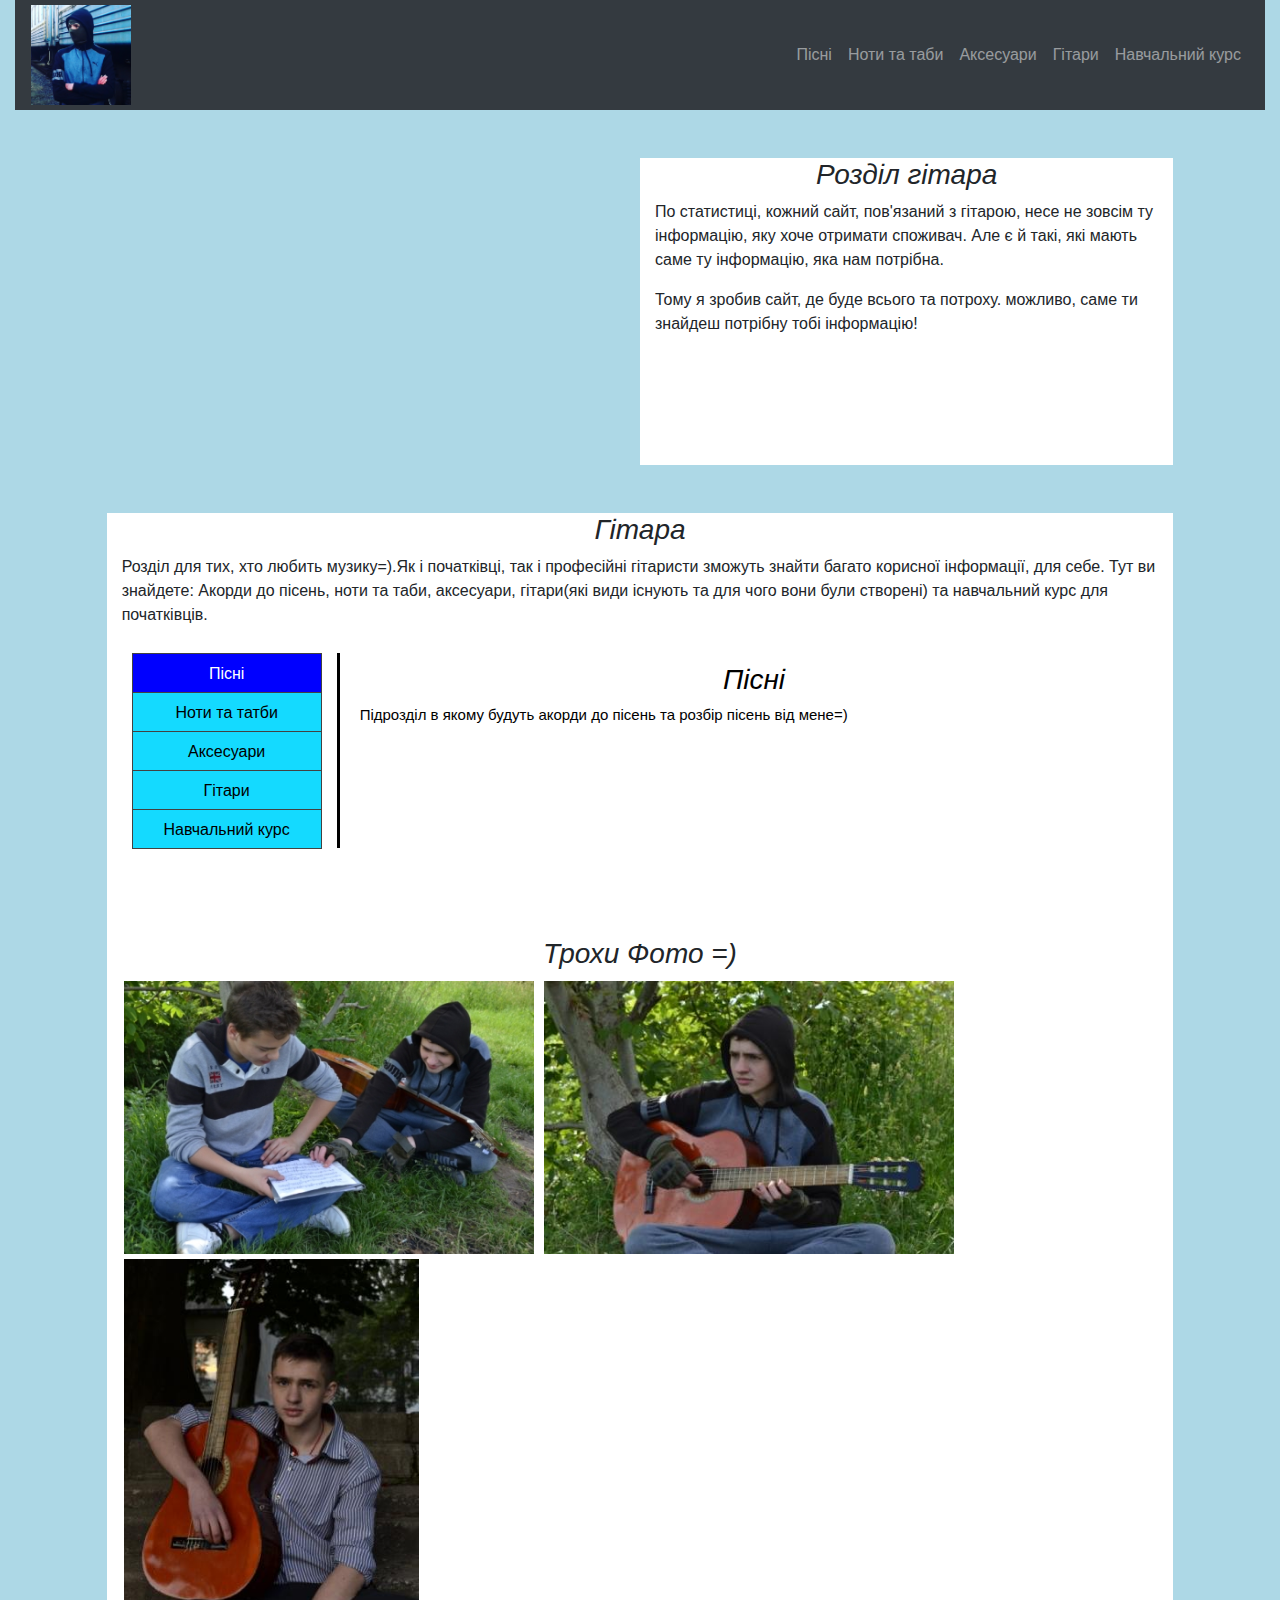
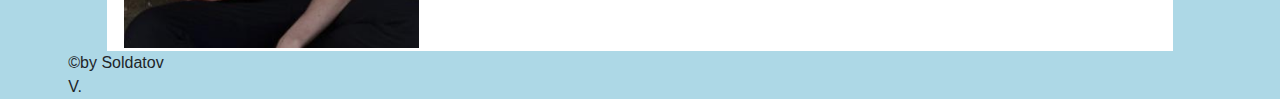
<file: gutar/index.html>
<!doctype html>
<html lang="ua">
  <head>
    <!-- Required meta tags -->
    <meta charset="utf-8">
    <meta name="viewport" content="width=device-width, initial-scale=1, shrink-to-fit=no">

    <!-- Bootstrap CSS -->
    <link rel="stylesheet" href="https://stackpath.bootstrapcdn.com/bootstrap/4.3.1/css/bootstrap.min.css" integrity="sha384-ggOyR0iXCbMQv3Xipma34MD+dH/1fQ784/j6cY/iJTQUOhcWr7x9JvoRxT2MZw1T" crossorigin="anonymous">

    <link rel="stylesheet" href="https://use.fontawesome.com/releases/v5.8.2/css/all.css" integrity="sha384-oS3vJWv+0UjzBfQzYUhtDYW+Pj2yciDJxpsK1OYPAYjqT085Qq/1cq5FLXAZQ7Ay" crossorigin="anonymous">

    <title> Гітара < vall prodaction.net</title>
    <link rel="stylesheet" type="text/css" href="css/style.css">
  </head>
  <body>
    <div class="conteiner">
     <!--  <div class="row">
              <div class="col-xl-1 col-lg-1 col-md-1 col-sm-1 col-1" style="background-color: blue">A</div>
              <div class="col-xl-1 col-lg-1 col-md-1 col-sm-1 col-1"  style="background-color: green">A</div>
             <div class="col-xl-1 col-lg-1 col-md-1 col-sm-1 col-1" style="background-color: blue">A</div>
             <div class="col-xl-1 col-lg-1 col-md-1 col-sm-1 col-1"  style="background-color: green">A</div><div class="col-xl-1 col-lg-1 col-md-1 col-sm-1 col-1" style="background-color: blue">A</div>
             <div class="col-xl-1 col-lg-1 col-md-1 col-sm-1 col-1"  style="background-color: green">A</div><div class="col-xl-1 col-lg-1 col-md-1 col-sm-1 col-1" style="background-color: blue">A</div>
             <div class="col-xl-1 col-lg-1 col-md-1 col-sm-1 col-1"  style="background-color: green">A</div><div class="col-xl-1 col-lg-1 col-md-1 col-sm-1 col-1" style="background-color: blue">A</div>
             <div class="col-xl-1 col-lg-1 col-md-1 col-sm-1 col-1"  style="background-color: green">A</div><div class="col-xl-1 col-lg-1 col-md-1 col-sm-1 col-1" style="background-color: blue">A</div>
             <div class="col-xl-1 col-lg-1 col-md-1 col-sm-1 col-1"  style="background-color: green">A</div>
        </div> -->


        <div class="header">
          <!-- Navbar -->
          <div class="row">
            <div class="col-lg-12">
              <nav class="navbar navbar-expand-sm bg-dark navbar-dark py-0">
                <!-- Brand/logo -->
                <a class="navbar-brand" href="https://soldatov201415.github.io/">
                  <img src="image/logo/image1.jpg" alt="logo" style="width:100px; height: 60">
                </a>
                 <!-- Toggler/collapsibe Button -->
                <button class="navbar-toggler" type="button" data-toggle="collapse" data-target="#collapsibleNavbar">
                  <span class="navbar-toggler-icon"></span>
                </button>
                <!-- Links -->
                <div class="collapse navbar-collapse" id="collapsibleNavbar">
                  <ul class="navbar-nav ml-auto">
                    <li class="nav-item py-2">
                      <a class="nav-link" target="blank" href="song/index.html">Пісні</a>
                    </li>
                    <li class="nav-item py-2">
                      <a class="nav-link" target="blank" href="Note Tabe/index.html">Ноти та таби</a>
                    </li>
                    <li class="nav-item py-2">
                      <a class="nav-link" target="blank" href="#">Аксесуари</a>
                    </li>
                    <li class="nav-item py-2">
                      <a class="nav-link" target="blank" href="#">Гітари</a>
                    </li>
                    <li class="nav-item py-2">
                      <a class="nav-link" target="blank" href="#">Навчальний курс</a>
                    </li>
                  </ul>
              </div>
              </nav>
            </div>
          </div>
        </div>

        <div>
         <div class="row py-5 section1">
          <div class="col-1"></div>
           <div class="col-5">
             <iframe width="460" height="300" src="https://www.youtube.com/embed/AXX9F-ltKjU" frameborder="0" allow="accelerometer; autoplay; encrypted-media; gyroscope; picture-in-picture" allowfullscreen></iframe>
           </div>
           <div class="col-5 op" style="background: #fff;">
             <h3>Розділ гітара</h3>
             <p>По статистиці, кожний сайт, пов'язаний з гітарою, несе не зовсім ту інформацію, яку хоче отримати споживач. Але є й такі, які мають саме ту інформацію, яка нам потрібна.</p>
             <p>Тому я зробив сайт, де буде всього та потроху. можливо, саме ти знайдеш потрібну тобі інформацію!</p>
           </div>
        </div>
        <div class="op1">
          <h3>Розділ гітара</h3>
          <p>По статистиці, кожний сайт, пов'язаний з гітарою, несе не зовсім ту інформацію, яку хоче отримати споживач. Але є й такі, які мають саме ту інформацію, яка нам потрібна.</p>
             <p>Тому я зробив сайт, де буде всього та потроху. можливо, саме ти знайдеш потрібну тобі інформацію!</p>
        </div>
        <div class="row">
          <div class="col-lg-1"></div>
          <div class="col-lg-10" style="background: #fff">
          <h3>Гітара</h3>
          <p>Розділ для тих, хто любить музику=).Як і початківці, так і професійні гітаристи зможуть знайти багато корисної інформації, для себе. Тут ви знайдете: Акорди до пісень, ноти та таби, аксесуари, гітари(які види існують та для чого вони були створені) та навчальний курс для початківців.</p>
        </div>
       </div>
     </div>
        <div class="row">
         <div class="col-lg-1"></div>
           <div class="col-lg-10 tabinfo" style="background: #fff;">
                <div class="vertical-tabs">
                  <ul class="nav nav-tabs" role="tablist">
                    <li class="nav-item">
                      <a class="nav-link active" data-toggle="tab" href="#pag1" role="tab" aria-controls="home">Пісні</a>
                    </li>
                    <li class="nav-item">
                      <a class="nav-link" data-toggle="tab" href="#pag2" role="tab" aria-controls="profile">Ноти та татби</a>
                    </li>
                    <li class="nav-item">
                      <a class="nav-link" data-toggle="tab" href="#pag3" role="tab" aria-controls="messages">Аксесуари</a>
                    </li>
                    <li class="nav-item">
                      <a class="nav-link" data-toggle="tab" href="#pag4" role="tab" aria-controls="settings">Гітари</a>
                    </li>

                    <li class="nav-item">
                      <a class="nav-link" data-toggle="tab" href="#pag5" role="tab" aria-controls="settings">Навчальний курс</a>
                    </li>
                  </ul>
                  <div class="tab-content">
                    <div class="tab-pane active" id="pag1" role="tabpanel">
                      <div class="sv-tab-panel">
                        <h3>Пісні</h3>
                        <p>Підрозділ в якому будуть акорди до пісень та розбір пісень від мене=)</p>
                      </div>
                    </div>
                    <div class="tab-pane" id="pag2" role="tabpanel">
                      <div class="sv-tab-panel">
                        <h3>Ноти та таби</h3>
                        <p>В цьому підрозділі ви зможете навчитись грати якусь цікаву мелодію, скачати ноти та таби і розібрати мелодію зі мною!=)</p>
                      </div>
                    </div>
                    <div class="tab-pane" id="pag3" role="tabpanel">
                      <div class="sv-tab-panel">
                        <h3>Аксесуари</h3>
                        <p>Підрозділ який допоможе як і початківцю, так і професіоналу вибрати правильний аксесуар для гітари.</p>
                      </div>
                    </div>
                    <div class="tab-pane" id="pag4" role="tabpanel">
                      <div class="sv-tab-panel">
                       <h3>Гітари</h3>
                        <p>В цьому підрозділі я розповім про види гітар, які існують, для чого вони і т.д.</p>
                      </div>
                    </div>

                    <div class="tab-pane" id="pag5" role="tabpanel">
                      <div class="sv-tab-panel">
                        <h3>Навчальний курс</h3>
                        <p>Навчальний курс - підрозділ який створений для тих, хто хоче отримати базові знання з гітари.</p>
                      </div>
                    </div>
                </div>
              </div>
              <div class="foradapt">
                <div class="adaptmenu">
                  <ul>
                    <li><a href="#songadaptiv">Пісні</a></li>
                    <li><a href="#notetabeadaptive">Ноти та татби</a></li>
                    <li><a href="#aksesuaradaptive">Аксесуари</a></li>
                    <li><a href="#gitaraadaptive">Гітари</a></li>
                    <li><a href="#kursadaptive">Навчальний курс</a></li>
                  </ul>
                </div>
                <div class="poias">
                  <div>
                    <h3 id="#songadaptiv">Пісні</h3>
                    <p>Підрозділ в якому будуть акорди до пісень та розбір пісень від мене=)</p>
                  </div>
                  <div>
                     <h3 id="#notetabeadaptive">Ноти та таби</h3>
                     <p>В цьому підрозділі ви зможете навчитись грати якусь цікаву мелодію, скачати ноти та таби і розібрати мелодію зі мною!=)</p>
                  </div>
                  <div>
                    <h3 id="#aksesuaradaptive">Аксесуари</h3>
                    <p>Підрозділ який допоможе як і початківцю, так і професіоналу вибрати правильний аксесуар для гітари.</p>
                  </div>
                  <div>
                    <h3 id="#gitaraadaptive">Гітари</h3>
                    <p>В цьому підрозділі я розповім про види гітар, які існують, для чого вони і т.д.</p>
                  </div>
                  <div>
                    <h3 id="#kursadaptive">Навчальний курс</h3>
                    <p>Навчальний курс - підрозділ який створений для тих, хто хоче отримати базові знання з гітари.</p>
                  </div>
                </div>
              </div>
              <div class="photochka">
                <h3>Трохи Фото =)</h3>
                <div class="linia">
                 <img src="image/photo/image13.1.jpg">
                </div>
                <div class="linia">
                  <img src="image/photo/image12.1.jpg">
                </div>
                <div class="lin2">
                  <img src="image/photo/image2.jpg">
                </div>
                <div class="lin2">
<!--                   <img src="image/photo/_DSC0041.JPG" style="width: 530px; height: 393.933px;">
                </div>
                <div class="lin3">
                  <img src="image/photo/_DSC0053.JPG" style="width:410px; height:520px;">
                </div> -->
              </div>
            </div>
      </div>
       <div class="fyter">
        <div class="row">
          <div class="col-x2-2 col-lg-2 col-md-2 col-sm-2 col-2;"></div>
          <div class="col-x2-5 col-lg-5 col-md-5 col-sm-5 col-5;">&copy;by Soldatov V.</div>
          <div class="row">
        <div class="col-lg-4">
          <div class="left_box px-3">
            
          </div>
        </div>
        <div class="col-lg-2"></div>
        <div class="col-lg-2 cos">
          <a href="https://www.instagram.com/valiksoldatov1712/?hl=ru" target="blank" class="sociym">
            <i class="fab fa-instagram ins "></i>
          </a>
        </div>
         <div class="col-lg-2 cos">
        <a href="t.me/vell_prodaction_group " target="blank" class="sociym">
          <i class="fab fa-telegram-plane tel "></i>
        </a>
      </div>
       <div class="col-lg-2 cos">
        <a href="https://www.youtube.com/channel/UCOmgCdse65ZuIAMd7NsBgCA" target="blank" class="sociym">
         <i class="fab fa-youtube yout"></i>
        </a>
        </div>
      </div>
     </div> 
        </div>
  </div>


    
  </body>
</html>











<!-- Optional JavaScript -->
    <!-- jQuery first, then Popper.js, then Bootstrap JS -->
    <script src="https://code.jquery.com/jquery-3.3.1.slim.min.js" integrity="sha384-q8i/X+965DzO0rT7abK41JStQIAqVgRVzpbzo5smXKp4YfRvH+8abtTE1Pi6jizo" crossorigin="anonymous"></script>
    <script src="https://cdnjs.cloudflare.com/ajax/libs/popper.js/1.14.7/umd/popper.min.js" integrity="sha384-UO2eT0CpHqdSJQ6hJty5KVphtPhzWj9WO1clHTMGa3JDZwrnQq4sF86dIHNDz0W1" crossorigin="anonymous"></script>
    <script src="https://stackpath.bootstrapcdn.com/bootstrap/4.3.1/js/bootstrap.min.js" integrity="sha384-JjSmVgyd0p3pXB1rRibZUAYoIIy6OrQ6VrjIEaFf/nJGzIxFDsf4x0xIM+B07jRM" crossorigin="anonymous"></script>
</file>
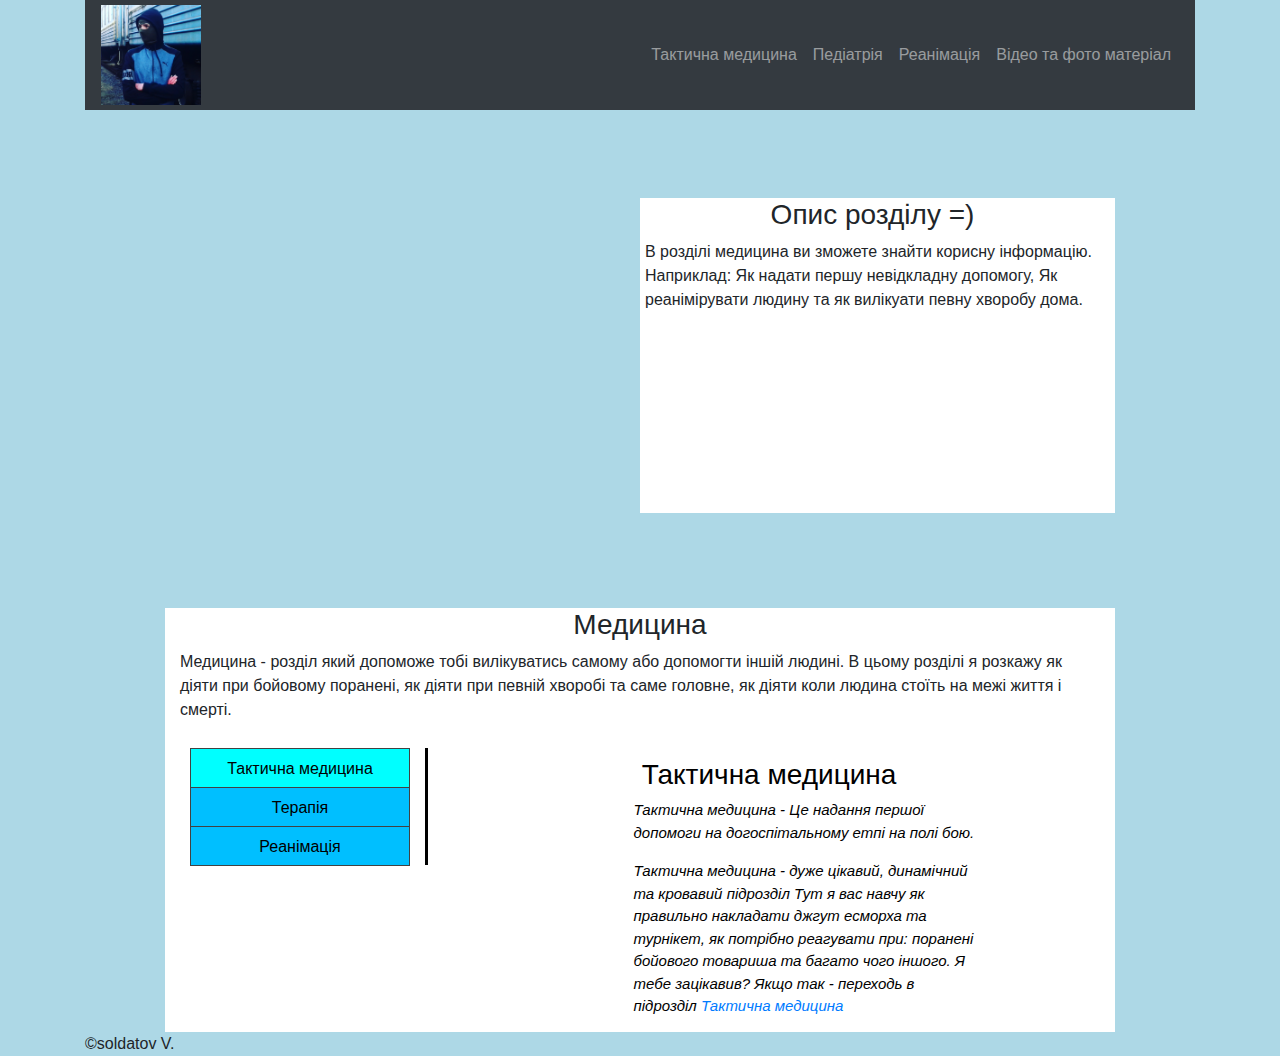
<file: medicin/index.html>
<!DOCTYPE html>
<html lang="ua">
<head>
<!-- Required meta tags -->
    <meta charset="utf-8">
    <meta name="viewport" content="width=device-width, initial-scale=1, shrink-to-fit=no">

    <!-- Bootstrap CSS -->
    <link rel="stylesheet" href="https://maxcdn.bootstrapcdn.com/bootstrap/4.0.0/css/bootstrap.min.css" integrity="sha384-Gn5384xqQ1aoWXA+058RXPxPg6fy4IWvTNh0E263XmFcJlSAwiGgFAW/dAiS6JXm" crossorigin="anonymous">

    <title>Медицина < Vall prdaction.net
    </title>

    <link rel="stylesheet" href="https://use.fontawesome.com/releases/v5.8.2/css/all.css" integrity="sha384-oS3vJWv+0UjzBfQzYUhtDYW+Pj2yciDJxpsK1OYPAYjqT085Qq/1cq5FLXAZQ7Ay" crossorigin="anonymous">

    <link rel="stylesheet" type="text/css" href="css/style.css">
</head>
<body>
	<div class="container">
        
        <!-- <div class="row">
              <div class="col-xl-1 col-lg-1 col-md-1 col-sm-1 col-1" style="background-color: blue">A</div>
              <div class="col-xl-1 col-lg-1 col-md-1 col-sm-1 col-1"  style="background-color: green">A</div>
             <div class="col-xl-1 col-lg-1 col-md-1 col-sm-1 col-1" style="background-color: blue">A</div>
             <div class="col-xl-1 col-lg-1 col-md-1 col-sm-1 col-1"  style="background-color: green">A</div><div class="col-xl-1 col-lg-1 col-md-1 col-sm-1 col-1" style="background-color: blue">A</div>
             <div class="col-xl-1 col-lg-1 col-md-1 col-sm-1 col-1"  style="background-color: green">A</div><div class="col-xl-1 col-lg-1 col-md-1 col-sm-1 col-1" style="background-color: blue">A</div>
             <div class="col-xl-1 col-lg-1 col-md-1 col-sm-1 col-1"  style="background-color: green">A</div><div class="col-xl-1 col-lg-1 col-md-1 col-sm-1 col-1" style="background-color: blue">A</div>
             <div class="col-xl-1 col-lg-1 col-md-1 col-sm-1 col-1"  style="background-color: green">A</div><div class="col-xl-1 col-lg-1 col-md-1 col-sm-1 col-1" style="background-color: blue">A</div>
             <div class="col-xl-1 col-lg-1 col-md-1 col-sm-1 col-1"  style="background-color: green">A</div>
        </div> -->
         <div class="header">
          <!-- Navbar -->
          <div class="row">
            <div class="col-lg-12">
              <nav class="navbar navbar-expand-sm bg-dark navbar-dark py-0">
                <!-- Brand/logo -->
                <a class="navbar-brand" href="https://soldatov201415.github.io/">
                  <img src="image/logo/image1.jpg" alt="logo" style="width:100px; height: 60">
                </a>
                 <!-- Toggler/collapsibe Button -->
                <button class="navbar-toggler" type="button" data-toggle="collapse" data-target="#collapsibleNavbar">
                  <span class="navbar-toggler-icon"></span>
                </button>
                <!-- Links -->
                <div class="collapse navbar-collapse" id="collapsibleNavbar">
                  <ul class="navbar-nav ml-auto">
                    <li class="nav-item py-2">
                      <a class="nav-link" href="Tactik medic/tactic medik.html" target="blank">Тактична медицина</a>
                    </li>
                    <li class="nav-item py-2">
                      <a class="nav-link" href="medicin/medic.html" target="blank">Педіатрія</a>
                    </li>
                    <li class="nav-item py-2">
                      <a class="nav-link" href="reanimation/reanimation.html" target="blank">Реанімація</a>
                    </li>
                    <li class="nav-item py-2">
                      <a class="nav-link" href="photo" id="phot" >Відео та фото матеріал</a>
                    </li>
                  </ul>
              </div>
              </nav>
            </div>
          </div>
        </div>
        <!-- <div class="row">
          <div class="col-lg-12 col-xl-12 col-md-12 col-sm-12">
              <div id="carouselExampleIndicators" class="carousel slide" data-ride="carousel">
        <ol class="carousel-indicators">
          <li data-target="#carouselExampleIndicators" data-slide-to="0" class="active"></li>
          <li data-target="#carouselExampleIndicators" data-slide-to="1"></li>
          <li data-target="#carouselExampleIndicators" data-slide-to="2"></li>
        </ol>
        <div class="carousel-inner">
          <div class="carousel-item active">
            <img src="image/carysel/image2.jpg" class="d-block w-100" alt="image2.jpg">
          </div>
          <div class="carousel-item">
            <img src="image/carysel/image3.jpg" class="d-block w-100" alt="image3.jpg">
          </div>
          <div class="carousel-item">
            <img src="..." class="d-block w-100" alt="...">
          </div>
        </div>
        <a class="carousel-control-prev" href="#carouselExampleIndicators" role="button" data-slide="prev">
          <span class="carousel-control-prev-icon" aria-hidden="true"></span>
          <span class="sr-only">Previous</span>
        </a>
        <a class="carousel-control-next" href="#carouselExampleIndicators" role="button" data-slide="next">
          <span class="carousel-control-next-icon" aria-hidden="true"></span>
          <span class="sr-only">Next</span>
        </a>
      </div>
    </div>
  </div> -->
  <div class="ins">
    <div class="row py-5 section1">
    <div class="col-1"></div>
    <div class="col-lg-5 video" style="background: lightblue">
      <iframe width="460" height="315" src="https://www.youtube.com/embed/CfMpytDHy9I" frameborder="0" allow="accelerometer; autoplay; encrypted-media; gyroscope; picture-in-picture" allowfullscreen></iframe>
    </div>
    <div class="col-lg-5 propis" style="background: #fff;">
      <h3>Опис розділу =)</h3>
      <p>В розділі медицина ви зможете знайти корисну інформацію.
      Наприклад: Як надати першу невідкладну допомогу, Як реанімірувати людину та як вилікуати певну хворобу дома.</p>
    </div>
    <div class="col-1"></div>
  </div>
  <div class="row">
        <div class="col-lg-1"></div>
        <div class="col-lg-10" style="background: #fff;">
          <h3>Медицина</h3>
          <p>Медицина - розділ який допоможе тобі вилікуватись самому або допомогти іншій людині. В цьому розділі я розкажу як діяти при бойовому поранені, як діяти при певній хворобі та саме головне, як діяти коли людина стоїть на межі життя і смерті.</p>  
        <div class="infotabs">
            <div class="vertical-tabs">
          <ul class="nav nav-tabs" role="tablist">
            <li class="nav-item">
              <a class="nav-link active" data-toggle="tab" href="#pag1" role="tab" aria-controls="home">Тактична медицина</a>
            </li>
            <li class="nav-item">
              <a class="nav-link" data-toggle="tab" href="#pag2" role="tab" aria-controls="profile">Терапія</a>
            </li>
            <li class="nav-item">
              <a class="nav-link" data-toggle="tab" href="#pag3" role="tab" aria-controls="messages">Реанімація</a>
            </li>
          </ul>
          <div class="tab-content">
            <div class="tab-pane active" id="pag1" role="tabpanel">
              <div class="sv-tab-panel">
                <h3>Тактична медицина</h3> 
                <!-- <div class="foto"><img src="image/image1.JPG"></div> -->
                <div class="row">
                  <div class="col-lg-3"></div>
                  <div class="col-lg-7 ddd">
                    <p>Тактична медицина - Це надання першої допомоги на догоспітальному етпі на полі бою.</p>
                    <p>Тактична медицина - дуже цікавий, динамічний та кровавий підрозділ Тут я вас навчу як правильно накладати джгут есморха та турнікет, як потрібно реагувати при: поранені бойового товариша та багато чого іншого. Я тебе зацікавив? Якщо так - переходь в підрозділ <a href="#collapsibleNavbar">Тактична медицина</a></p>
                  </div>
                </div>
              </div>
            </div>
            <div class="tab-pane" id="pag2" role="tabpanel">
              <div class="sv-tab-panel">
                <h3>Терапія</h3>
                <p class="zhan">У цьому підрозділі я розкажу, як вилікувати певні хвороби. Також покажу які маніпуляції ви можете провести вдома для покращення стану здоров'я.</p>
              </div>
            </div>
            <div class="tab-pane" id="pag3" role="tabpanel">
              <div class="sv-tab-panel">
                <h3>Реанімація</h3>
                <div class="row">
                  <div class="col-lg-3"></div>
                  <div class="col-lg-7">
                    <p class="zhan">Реанімація - Цікавий та потрібний розділ. У наш час всі люди кудись спішать, не звертають увагу на навколишній світ. Майже усі люди якихя опитав не знають як спасати життя людині коли та втратила свідомість, падає через епілепсію і так далі. Тому у цьому роділі я покажу та розкажу як спасати життя людині абсолютно БЕЗКОШТОВНО!!!
                    </p>
                  </div>
                </div>
                
              </div>
            </div>
          </div>
        </div>
        </div>
        <div class="col-lg-5 menunaadap" style="background: #fff;">
          <h3>Опис Розділів</h3>
          <div class="row py-2 section1 wer">
            <ul>
              <li><a href="#tactica">Тактична медицина</a></li>
              <li><a href="#likyvania">Терапія</a></li>
              <li><a href="#reanimation">Реанімація</a></li>
            </ul>
            <div class="opision">
              <h3 id="tactica">Тактична медицина</h3>
              Тактична медицина - Це надання першої допомоги на догоспітальному етпі на полі бою.</p>
                    <p>Тактична медицина - дуже цікавий, динамічний та кровавий підрозділ Тут я вас навчу як правильно накладати джгут есморха та турнікет, як потрібно реагувати при: поранені бойового товариша та багато чого іншого. Я тебе зацікавив? Якщо так - переходь в підрозділ <a href="#collapsibleNavbar">Тактична медицина</a></p>
              <h3 id="likyvania">Терапія</h3>
               <p >У цьому підрозділі я розкажу, як вилікувати певні хвороби. Також покажу які маніпуляції ви можете провести вдома для покращення стану здоров'я.</p>
              <h3 id="reanimation">Реанімація</h3>
               <p >Реанімація - Цікавий та потрібний розділ. У наш час всі люди кудись спішать, не звертають увагу на навколишній світ. Майже усі люди якихя опитав не знають як спасати життя людині коли та втратила свідомість, падає через епілепсію і так далі. Тому у цьому роділі я покажу та розкажу як спасати життя людині абсолютно БЕЗКОШТОВНО!!!
                    </p>
            </div>
          </div>
        </div>
      </div>
    </div>
    <div>&copy;soldatov V.</div>

  </div>
  






    <div class="ipad">
      <div class="row">
        <div class="col-md-1"></div>
        <div class="col-md-10">
          <div class="row">
            <div class="col-md-1"></div>
            <div class="col-md-5 video">
              <iframe width="460" height="315" src="https://www.youtube.com/embed/CfMpytDHy9I" frameborder="0" allow="accelerometer; autoplay; encrypted-media; gyroscope; picture-in-picture" allowfullscreen></iframe>
            </div>
          </div>
            <div class="adaptopis">
              <h3>Опис розділу =)</h3>
              <p>
                В розділі медицина ви зможете знайти корисну інформацію.
                Наприклад: Як надати першу невідкладну допомогу, Як реанімірувати людину та як вилікуати певну хворобу дома.
              </p>
            </div>
            <div class="adaptpozhas">
              <div class="infotabs">
            <div class="vertical-tabs">
          <ul class="nav nav-tabs" role="tablist">
            <li class="nav-item">
              <a class="nav-link active" data-toggle="tab" href="#pag1" role="tab" aria-controls="home">Тактична медицина</a>
            </li>
            <li class="nav-item">
              <a class="nav-link" data-toggle="tab" href="#pag2" role="tab" aria-controls="profile">Терапія</a>
            </li>
            <li class="nav-item">
              <a class="nav-link" data-toggle="tab" href="#pag3" role="tab" aria-controls="messages">Реанімація</a>
            </li>
          </ul>
          <div class="tab-content">
            <div class="tab-pane active" id="pag1" role="tabpanel">
              <div class="sv-tab-panel">
                <h3>Тактична медицина</h3> 
                <!-- <div class="foto"><img src="image/image1.JPG"></div> -->
                <div class="row">
                  <div class="col-lg-3"></div>
                  <div class="col-lg-7 ddd">
                    <p>Тактична медицина - Це надання першої допомоги на догоспітальному етпі на полі бою.</p>
                    <p>Тактична медицина - дуже цікавий, динамічний та кровавий підрозділ Тут я вас навчу як правильно накладати джгут есморха та турнікет, як потрібно реагувати при: поранені бойового товариша та багато чого іншого. Я тебе зацікавив? Якщо так - переходь в підрозділ <a href="#collapsibleNavbar">Тактична медицина</a></p>
                  </div>
                </div>
              </div>
            </div>
            <div class="tab-pane" id="pag2" role="tabpanel">
              <div class="sv-tab-panel">
                <h3>Терапія</h3>
                <p class="zhan">У цьому підрозділі я розкажу, як вилікувати певні хвороби. Також покажу які маніпуляції ви можете провести вдома для покращення стану здоров'я.</p>
              </div>
            </div>
            <div class="tab-pane" id="pag3" role="tabpanel">
              <div class="sv-tab-panel">
                <h3>Реанімація</h3>
                <div class="row">
                  <div class="col-lg-3"></div>
                  <div class="col-lg-7">
                    <p class="zhan">Реанімація - Цікавий та потрібний розділ. У наш час всі люди кудись спішать, не звертають увагу на навколишній світ. Майже усі люди якихя опитав не знають як спасати життя людині коли та втратила свідомість, падає через епілепсію і так далі. Тому у цьому роділі я покажу та розкажу як спасати життя людині абсолютно БЕЗКОШТОВНО!!!
                    </p>
                  </div>
                </div>
                
              </div>
            </div>
          </div>
        </div>
        </div>
            </div>
            <div class="futer">
           <div>&copy;soldatov V.</div>
           <div class="soc">
            <a href=""></a>
            <i class="fab fa-instagram" style="color: pink;"></i>
           </div>
            <div class="soc">
              <a href="https://www.youtube.com/channel/UCOmgCdse65ZuIAMd7NsBgCA?view_as=subscriber">
                <i class="fab fa-youtube" style="color: red;"></i>
              </a>
                        </div>
        </div>
          </div>
        </div>
      </div>
    </div>
</div>

</body>
</html>
<!-- Optional JavaScript -->
    <!-- jQuery first, then Popper.js, then Bootstrap JS -->
    <script src="https://code.jquery.com/jquery-3.3.1.slim.min.js" integrity="sha384-q8i/X+965DzO0rT7abK41JStQIAqVgRVzpbzo5smXKp4YfRvH+8abtTE1Pi6jizo" crossorigin="anonymous"></script>
    <script src="https://cdnjs.cloudflare.com/ajax/libs/popper.js/1.14.7/umd/popper.min.js" integrity="sha384-UO2eT0CpHqdSJQ6hJty5KVphtPhzWj9WO1clHTMGa3JDZwrnQq4sF86dIHNDz0W1" crossorigin="anonymous"></script>
    <script src="https://stackpath.bootstrapcdn.com/bootstrap/4.3.1/js/bootstrap.min.js" integrity="sha384-JjSmVgyd0p3pXB1rRibZUAYoIIy6OrQ6VrjIEaFf/nJGzIxFDsf4x0xIM+B07jRM" crossorigin="anonymous"></script>
</file>
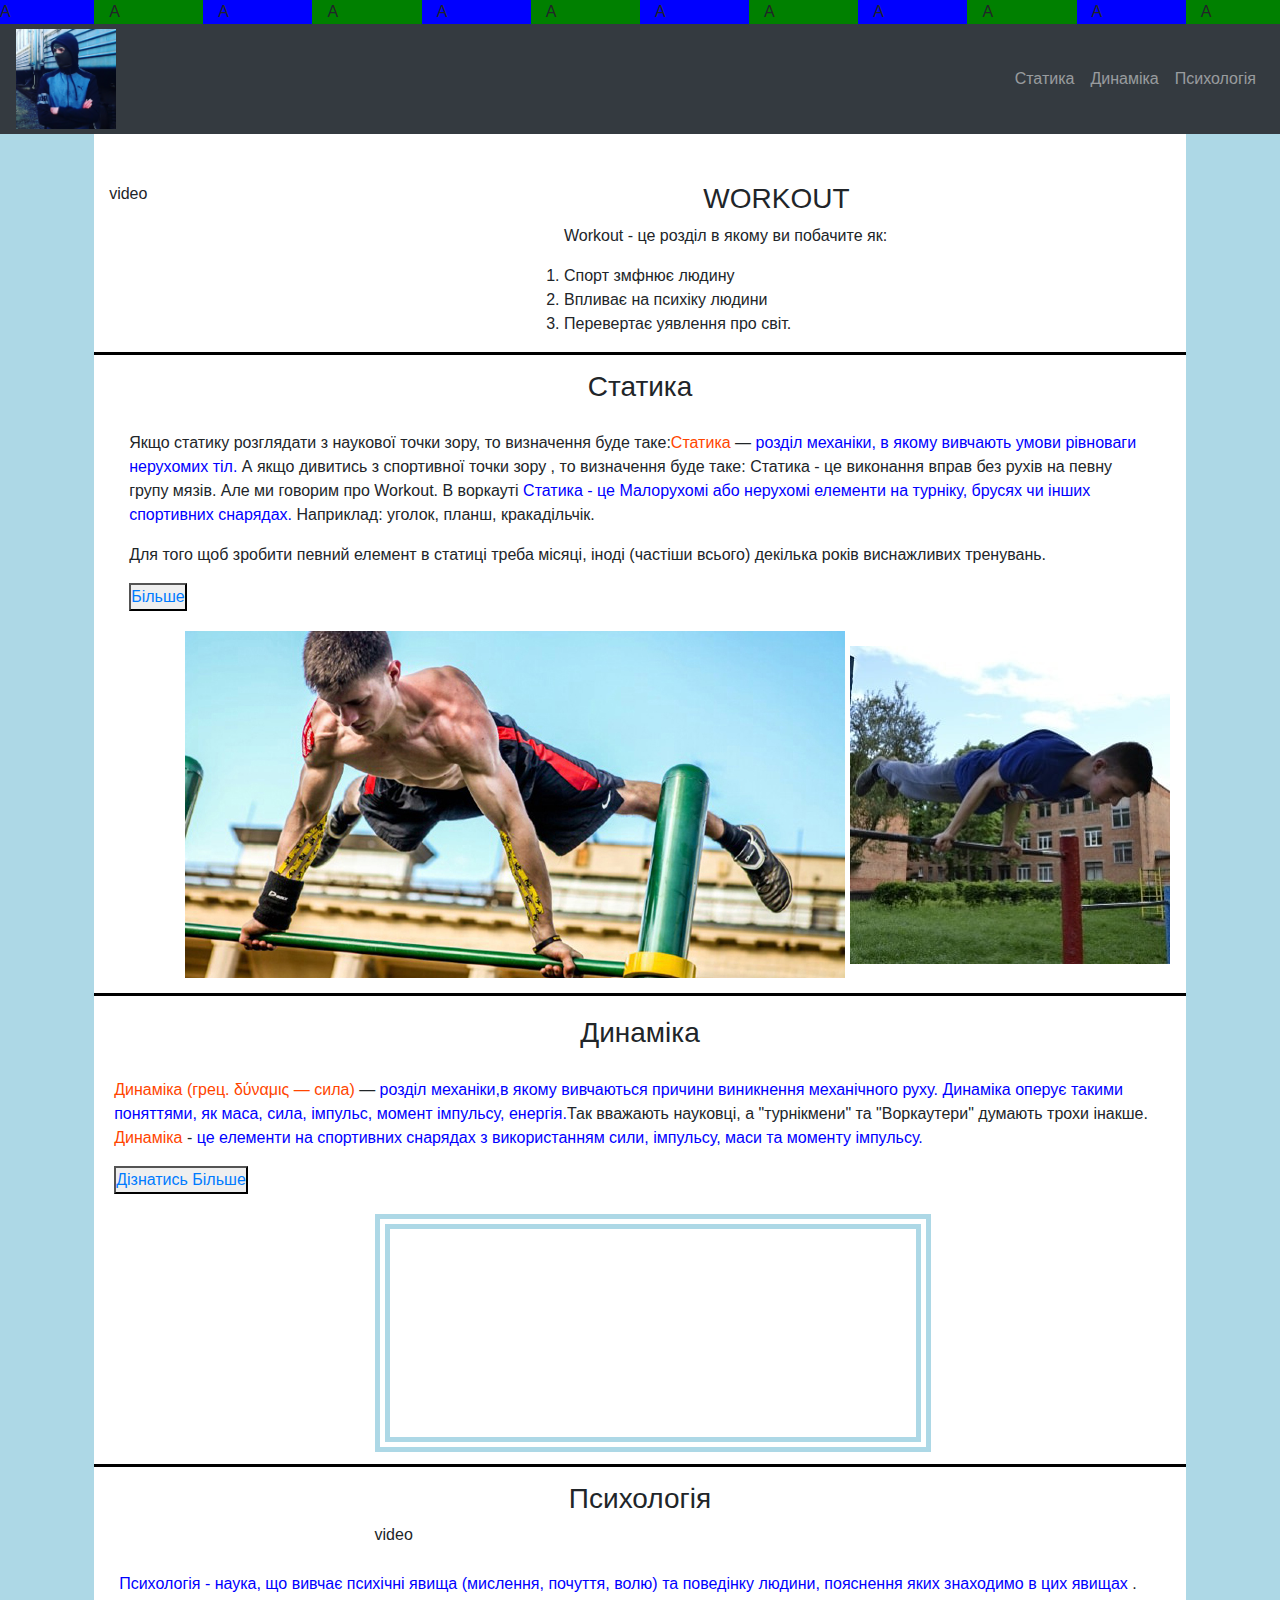
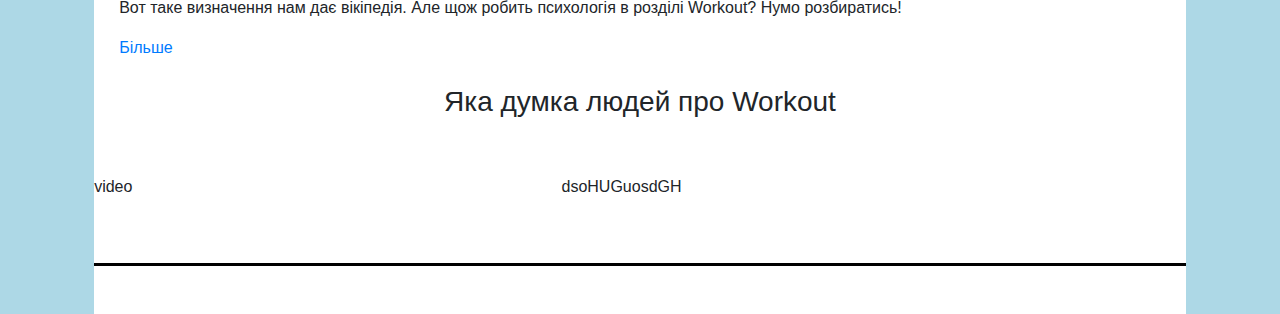
<file: WORKOUT/index.html>
<!doctype html>
<html lang="ua">
  <head>
    <!-- Required meta tags -->
    <meta charset="utf-8">
    <meta name="viewport" content="width=device-width, initial-scale=1, shrink-to-fit=no">

    <!-- Bootstrap CSS -->
    <link rel="stylesheet" href="https://stackpath.bootstrapcdn.com/bootstrap/4.3.1/css/bootstrap.min.css" integrity="sha384-ggOyR0iXCbMQv3Xipma34MD+dH/1fQ784/j6cY/iJTQUOhcWr7x9JvoRxT2MZw1T" crossorigin="anonymous">
    <link rel="stylesheet" href="css/style1.css">
    <link rel="stylesheet" href="https://use.fontawesome.com/releases/v5.8.2/css/all.css" integrity="sha384-oS3vJWv+0UjzBfQzYUhtDYW+Pj2yciDJxpsK1OYPAYjqT085Qq/1cq5FLXAZQ7Ay" crossorigin="anonymous">

    <title>Workout < Vall prdaction.net</title>
    <link rel="stylesheet" type="text/css" href="css/style.css">
  </head>
  <body>
    <div class="conteiner">
        
        <div class="row">
              <div class="col-xl-1 col-lg-1 col-md-1 col-sm-1 col-1" style="background-color: blue">A</div>
              <div class="col-xl-1 col-lg-1 col-md-1 col-sm-1 col-1"  style="background-color: green">A</div>
             <div class="col-xl-1 col-lg-1 col-md-1 col-sm-1 col-1" style="background-color: blue">A</div>
             <div class="col-xl-1 col-lg-1 col-md-1 col-sm-1 col-1"  style="background-color: green">A</div><div class="col-xl-1 col-lg-1 col-md-1 col-sm-1 col-1" style="background-color: blue">A</div>
             <div class="col-xl-1 col-lg-1 col-md-1 col-sm-1 col-1"  style="background-color: green">A</div><div class="col-xl-1 col-lg-1 col-md-1 col-sm-1 col-1" style="background-color: blue">A</div>
             <div class="col-xl-1 col-lg-1 col-md-1 col-sm-1 col-1"  style="background-color: green">A</div><div class="col-xl-1 col-lg-1 col-md-1 col-sm-1 col-1" style="background-color: blue">A</div>
             <div class="col-xl-1 col-lg-1 col-md-1 col-sm-1 col-1"  style="background-color: green">A</div><div class="col-xl-1 col-lg-1 col-md-1 col-sm-1 col-1" style="background-color: blue">A</div>
             <div class="col-xl-1 col-lg-1 col-md-1 col-sm-1 col-1"  style="background-color: green">A</div>
        </div>
          
        <div class="header">
          <!-- Navbar -->
          <div class="row">
            <div class="col-lg-12">
              <nav class="navbar navbar-expand-sm bg-dark navbar-dark py-0">
                <!-- Brand/logo -->
                <a class="navbar-brand" href="https://soldatov201415.github.io/">
                  <img src="image/logo/image1.jpg" alt="logo" style="width:100px; height: 60">
                </a>
                 <!-- Toggler/collapsibe Button -->
                <button class="navbar-toggler" type="button" data-toggle="collapse" data-target="#collapsibleNavbar">
                  <span class="navbar-toggler-icon"></span>
                </button>
                <!-- Links -->
                <div class="collapse navbar-collapse" id="collapsibleNavbar">
                  <ul class="navbar-nav ml-auto">
                    <li class="nav-item py-2">
                      <a class="nav-link" href="#part1">Статика</a>
                    </li>
                    <li class="nav-item py-2">
                      <a class="nav-link" href="#part2">Динаміка</a>
                    </li>
                    <li class="nav-item py-2">
                      <a class="nav-link" href="#part4">Психологія</a>
                    </li>
                  </ul>
               </div>
              </nav>
            </div>
          </div>
        </div>
         <div class="row">
        <div class="col-lg-1"></div>
        <div class="col-lg-10 content">

          <!-- start -->

          <div class="row py-5 section1">
          <div class="col-lg-5">video</div>
          <div class="col-lg-5 Description1">
            <h3>WORKOUT</h3>
            <p>Workout - це розділ в якому ви побачите як: 
              <ol>
              <li>Спорт змфнює людину</li>
              <li>Впливає на психіку людини</li>
              <li>Перевертає уявлення про світ.</li>
            </0l>
          </p>
          </div>

          <!-- static -->
      
       <div class="static">
          <h3 id="part1">Статика</h3>
          <div class=" Description2">
            <p>Якщо статику розглядати з наукової точки зору, то визначення буде 
              таке:<span style="color: orangered;">Статика</span>  — 
              <span style="color: blue;">розділ механіки, в якому вивчають умови
                 рівноваги нерухомих тіл.</span> А якщо дивитись з спортивної точки
                  зору , то визначення буде таке: Статика - це виконання вправ без 
                  рухів на певну групу мязів. Але ми говорим про Workout. 
                  В воркауті <span style="color: blue;">Статика - це Малорухомі або
                  нерухомі елементи на турніку, брусях чи інших спортивних снарядах.</span> 
                  Наприклад: уголок, планш, кракадільчік.</p>
            <p>Для того щоб зробити певний елемент в статиці треба місяці, іноді
               (частіши всього) декілька років виснажливих тренувань.</p>
               <button><a href="static/index.html">Більше</a></button>
          </div>
          
          <div class="row">
            <div class="col-1"></div>
            <div class="photostatic">
              <img src="image/pop/image2.jpg" alt="Планш">
              <img src="image/pop/image1.jpg" alt="Кракадільчик">
            </div>
          </div>
        </div>


          <!-- Dynamics -->

          <div class="Dynamics">
            <h3 id="part2">Динаміка</h3>
            
            <div class="Description3">
              <p><span style=" color: orangered;">Динаміка (грец. δύναμις — сила)</span>
               — <span style=" color: blue;">розділ механіки,в якому вивчаються причини
                 виникнення механічного руху. Динаміка оперує такими поняттями, як маса, сила,
                  імпульс, момент імпульсу, енергія.</span>Так вважають науковці, а "турнікмени" 
                  та "Воркаутери" думають трохи інакше.<span style=" color: orangered;">
                  Динаміка</span> - <span style=" color: blue;">це елементи на спортивних снарядах
                 з використанням сили, імпульсу, маси та моменту імпульсу.</span></p>
                 <button><a href="#">Дізнатись Більше</a></button>
            </div>
            <div class="row">
              <div class="col-3"></div>
              <div class="col-7">
                <iframe width="556" height="238" src="https://www.youtube.com/embed/kWEpxjf4BUo" frameborder="0" allow="accelerometer; autoplay; encrypted-media; gyroscope; picture-in-picture" allowfullscreen></iframe>
              </div>
            </div>
          </div>


            
          <!-- Psychology -->

          <div class="Psychology">
            <h3 id="part4">Психологія</h3>
            <div class="row">
              <div class="col-3"></div>
              <div class="col-7">
                video
              </div>
            </div>
            <div class="Description5">
              <p><span style=" color: blue;">Психологія - наука, що вивчає психічні
                 явища (мислення, почуття, волю) та поведінку людини, пояснення яких 
                 знаходимо в цих явищах</span> . Вот таке визначення нам дає вікіпедія.
                 Але щож робить психологія в розділі Workout? Нумо розбиратись!</p>
                 <a href="#">Більше</a>
            </div>
            
            <h3>Яка думка людей про Workout</h3>
            <div class="row py-5 section1">
              <div class="col-lg-5">video</div>
              <div class="col-lg-5">
                <p>dsoHUGuosdGH</p>
              </div>
            </div>
          </div>
       </div>
        <!-- futer -->

          <div class="futer">
            <div class="row">
              <div class="col-5 instagramyoutub">
                <a href="https://www.instagram.com/_soldatov_1712/"><i class="fab fa-instagram ins"></i></a>
                <a href="https://www.youtube.com/channel/UCOmgCdse65ZuIAMd7NsBgCA?view_as=subscriber"><i class="fab fa-youtube yout"></i></a>
              </div>
            </div>
          </div>
      </div>
      
         


           <!-- FINISH -->


    </div>
    </div>
  </body>
</html>

    <!-- Optional JavaScript -->
    <!-- jQuery first, then Popper.js, then Bootstrap JS -->
    <script src="https://code.jquery.com/jquery-3.3.1.slim.min.js" integrity="sha384-q8i/X+965DzO0rT7abK41JStQIAqVgRVzpbzo5smXKp4YfRvH+8abtTE1Pi6jizo" crossorigin="anonymous"></script>
    <script src="https://cdnjs.cloudflare.com/ajax/libs/popper.js/1.14.7/umd/popper.min.js" integrity="sha384-UO2eT0CpHqdSJQ6hJty5KVphtPhzWj9WO1clHTMGa3JDZwrnQq4sF86dIHNDz0W1" crossorigin="anonymous"></script>
    <script src="https://stackpath.bootstrapcdn.com/bootstrap/4.3.1/js/bootstrap.min.js" integrity="sha384-JjSmVgyd0p3pXB1rRibZUAYoIIy6OrQ6VrjIEaFf/nJGzIxFDsf4x0xIM+B07jRM" crossorigin="anonymous"></script>
</file>
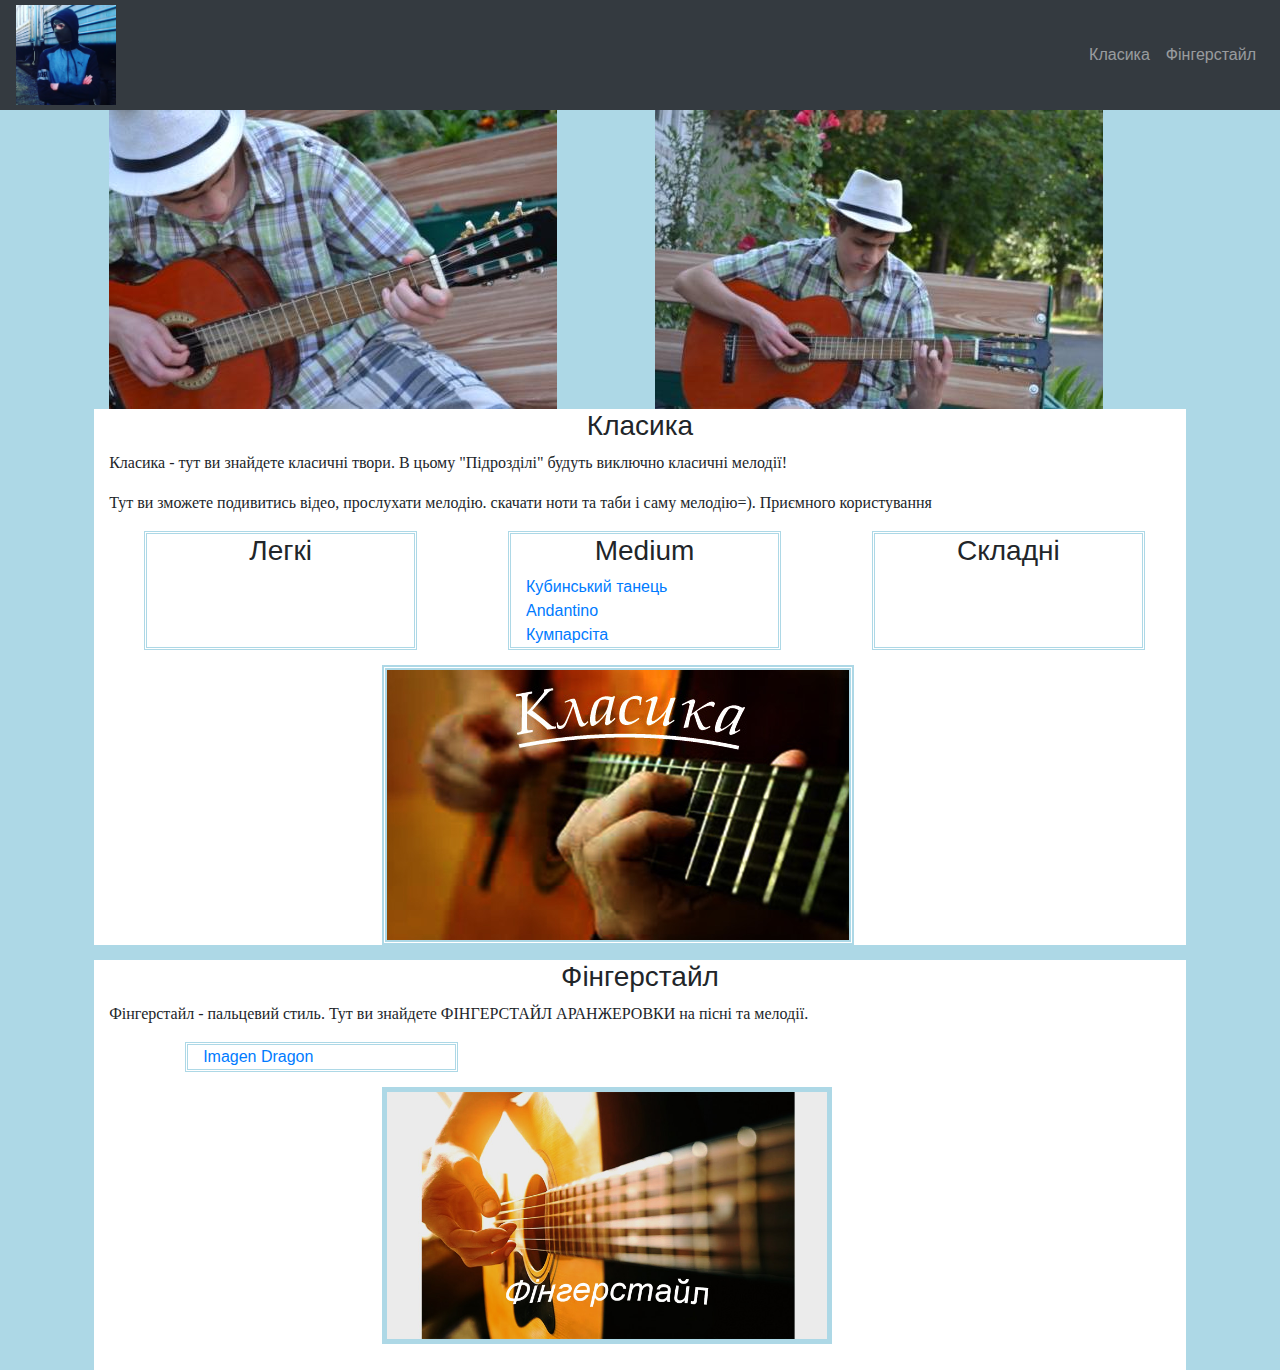
<file: gutar/Note Tabe/index.html>
<!doctype html>
<html lang="ua">
  <head>
    <!-- Required meta tags -->
    <meta charset="utf-8">
    <meta name="viewport" content="width=device-width, initial-scale=1, shrink-to-fit=no">

    <!-- Bootstrap CSS -->
    <link rel="stylesheet" href="https://stackpath.bootstrapcdn.com/bootstrap/4.4.1/css/bootstrap.min.css" integrity="sha384-Vkoo8x4CGsO3+Hhxv8T/Q5PaXtkKtu6ug5TOeNV6gBiFeWPGFN9MuhOf23Q9Ifjh" crossorigin="anonymous">
    <link rel="stylesheet" type="text/css" href="css/style.css">


    <title>Ноти та таби < Гітара < vall prodaction</title>
  </head>
  <body>
    <div class="conteiner">
<!--       <div class="row">
              <div class="col-xl-1 col-lg-1 col-md-1 col-sm-1 col-1" style="background-color: blue">A</div>
              <div class="col-xl-1 col-lg-1 col-md-1 col-sm-1 col-1"  style="background-color: green">A</div>
             <div class="col-xl-1 col-lg-1 col-md-1 col-sm-1 col-1" style="background-color: blue">A</div>
             <div class="col-xl-1 col-lg-1 col-md-1 col-sm-1 col-1"  style="background-color: green">A</div><div class="col-xl-1 col-lg-1 col-md-1 col-sm-1 col-1" style="background-color: blue">A</div>
             <div class="col-xl-1 col-lg-1 col-md-1 col-sm-1 col-1"  style="background-color: green">A</div><div class="col-xl-1 col-lg-1 col-md-1 col-sm-1 col-1" style="background-color: blue">A</div>
             <div class="col-xl-1 col-lg-1 col-md-1 col-sm-1 col-1"  style="background-color: green">A</div><div class="col-xl-1 col-lg-1 col-md-1 col-sm-1 col-1" style="background-color: blue">A</div>
             <div class="col-xl-1 col-lg-1 col-md-1 col-sm-1 col-1"  style="background-color: green">A</div><div class="col-xl-1 col-lg-1 col-md-1 col-sm-1 col-1" style="background-color: blue">A</div>
             <div class="col-xl-1 col-lg-1 col-md-1 col-sm-1 col-1"  style="background-color: green">A</div>
        </div> -->


        <div class="header">
          <!-- Navbar -->
          <div class="row">
            <div class="col-lg-12">
              <nav class="navbar navbar-expand-sm bg-dark navbar-dark py-0">
                <!-- Brand/logo -->
                <a class="navbar-brand" href="https://soldatov201415.github.io/">
                  <img src="image/logo/image1.jpg" alt="logo" style="width:100px; height: 60">
                </a>
                 <!-- Toggler/collapsibe Button -->
                <button class="navbar-toggler" type="button" data-toggle="collapse" data-target="#collapsibleNavbar">
                  <span class="navbar-toggler-icon"></span>
                </button>
                <!-- Links -->
                <div class="collapse navbar-collapse" id="collapsibleNavbar">
                  <ul class="navbar-nav ml-auto">
                    <!-- <li class="nav-item py-2">
                      <a class="nav-link" target="blank" href="song/index.html">Пісні</a>
                    </li>
                    <li class="nav-item py-2">
                      <a class="nav-link" target="blank" href="note tabe/index.html">Ноти та таби</a>
                    </li>
                    <li class="nav-item py-2">
                      <a class="nav-link" target="blank" href="#">Аксесуари</a>
                    </li> -->
                    <li class="nav-item py-2">
                      <a class="nav-link"  href="#clasic">Класика</a>
                    </li>
                    <li class="nav-item py-2">
                      <a class="nav-link" href="#style">Фінгерстайл</a>
                    </li>
                  </ul>
              </div>
              </nav>
            </div>
          </div>
        </div>
        <div class="foto">
          <div class="row">
            <div class="col-lg-1"></div>
            <div class="col-lg-5 adaad">
              <img src="image/pop/image1.JPG">
            </div>
            <div class="col-lg-5 adaa">
              <img src="image/pop/image2.JPG">
            </div>
          </div>
         
          <!-- <img src="image/pop/image2.JPG"> -->
        </div>
        <div class="clasica">
          <div class="row">
            <div class="col-lg-1"></div>
            <div class="col-lg-10 clfsiccont">
              <h3 id="clasic">Класика</h3>
              <div class="row">
                <div class="col-sm-1"></div>
                <div class="col-sm-10">
                  <div class="adapionfoto">
                    <img src="image/pop/Без назви-1.jpg">    
                  </div>
                </div>
              </div>
              
              <p>Класика - тут ви знайдете класичні твори. В цьому "Підрозділі" будуть виключно класичні мелодії!</p>
               <p>Тут ви зможете подивитись відео, прослухати мелодію. скачати ноти та таби і саму мелодію=). Приємного користування </p>
              <div class="navigeita">
                <div class="row">
                  <!-- <div class="col-lg-1"></div> -->
                  <div class="col-lg-3 easys" >
                    <ul class="navbar-nav ml-auto">
                      <h3>Легкі </h3>
<!--                       <li>
                        <a href="">
                          Andantino
                        </a> -->
                      </li>
                      <li>
                        <a href="">
                          
                        </a>
                      </li>
                    </ul>
                  </div>
                  <div class="col-lg-1"></div>
                  <div class="col-lg-3 easy">
                    <ul class="navbar-nav ml-auto">
                      <h3>Medium</h3>
                      <li>
                        <a href="medium/Cubin dance/index.html">
                          Кубинський танець
                        </a>
                      </li>
                      <li>
                        <a href="medium/andantino/index.html">
                          Andantino
                        </a>
                      </li>
                      <li>
                        <a href="medium/Kumparsita/index.html">Кумпарсіта</a>
                      </li>
                    </ul>
                  </div>
                  <div class="col-lg-1"></div>
                  <div class="col-lg-3 easy">
                    <ul class="navbar-nav ml-auto">
                      <h3>Складні</h3>
                      <li>
<!--                         <a href="">
                          Сонатіна
                        </a> -->
                      </li>
                      <li>
                        <a href="">
                          
                        </a>
                      </li>
                    </ul>
                  </div>
                </div>
              </div>
              <div class="row">
                <div class="col-lg-3"></div> 
                <div class="col-lg-4 fotoclasic">
                  <img src="image/pop/Без назви-1.jpg">             
                </div>
              </div>
             
            </div>
          </div>
        </div>



































        <div class="fingerstyle">
          <div class="row">
            <div class="col-lg-1"></div>
            <div class="col-lg-10 fingerstylecon">
              <h3 id="style">Фінгерстайл</h3>
              <p>Фінгерстайл - пальцевий стиль. Тут ви знайдете ФІНГЕРСТАЙЛ АРАНЖЕРОВКИ на пісні та мелодії.</p>
              <div class="fingerstylenavigait">
                <div class="row">
                  <div class="col-lg-1"></div>
                  <div class="col-lg-3 fing">
                    <ul class="navbar-nav ml-auto">
                      <li>
                        <a href="fihgerstyle/imagen dragon/index.html">
                          Imagen Dragon
                        </a>
                      </li>
<!--                       <li>
                        <a href="">
                          Макс Корж
                        </a>
                      </li> -->
                    </ul>
                  </div>
                  <!-- <div class="col-lg-1"></div>
                  <div class="col-lg-3 fing">
                    <ul class="navbar-nav ml-auto">
                      <li>
                        <a href="">
                          Imagen Dragon
                        </a>
                      </li>
                      <li>
                        <a href="">
                          Макс Корж
                        </a>
                      </li>
                    </ul>
                  </div> -->
                </div>
              </div>
              <centr>
                <div class="row">
                  <div class="col-lg-3"></div>
                  <div class="col-lg-5 fotostyle">
                    <img align="centr;" src="image/pop/Без назви-2.jpg">
                   <!-- <img src="">
                  <img src=""> -->
               </div>
              </div>
            </centr>   
            </div>
          </div>
        </div>
      </div>





























    <!-- Optional JavaScript -->
    <!-- jQuery first, then Popper.js, then Bootstrap JS -->
    <script src="https://code.jquery.com/jquery-3.4.1.slim.min.js" integrity="sha384-J6qa4849blE2+poT4WnyKhv5vZF5SrPo0iEjwBvKU7imGFAV0wwj1yYfoRSJoZ+n" crossorigin="anonymous"></script>
    <script src="https://cdn.jsdelivr.net/npm/popper.js@1.16.0/dist/umd/popper.min.js" integrity="sha384-Q6E9RHvbIyZFJoft+2mJbHaEWldlvI9IOYy5n3zV9zzTtmI3UksdQRVvoxMfooAo" crossorigin="anonymous"></script>
    <script src="https://stackpath.bootstrapcdn.com/bootstrap/4.4.1/js/bootstrap.min.js" integrity="sha384-wfSDF2E50Y2D1uUdj0O3uMBJnjuUD4Ih7YwaYd1iqfktj0Uod8GCExl3Og8ifwB6" crossorigin="anonymous"></script>
  </body>
</html>
</file>
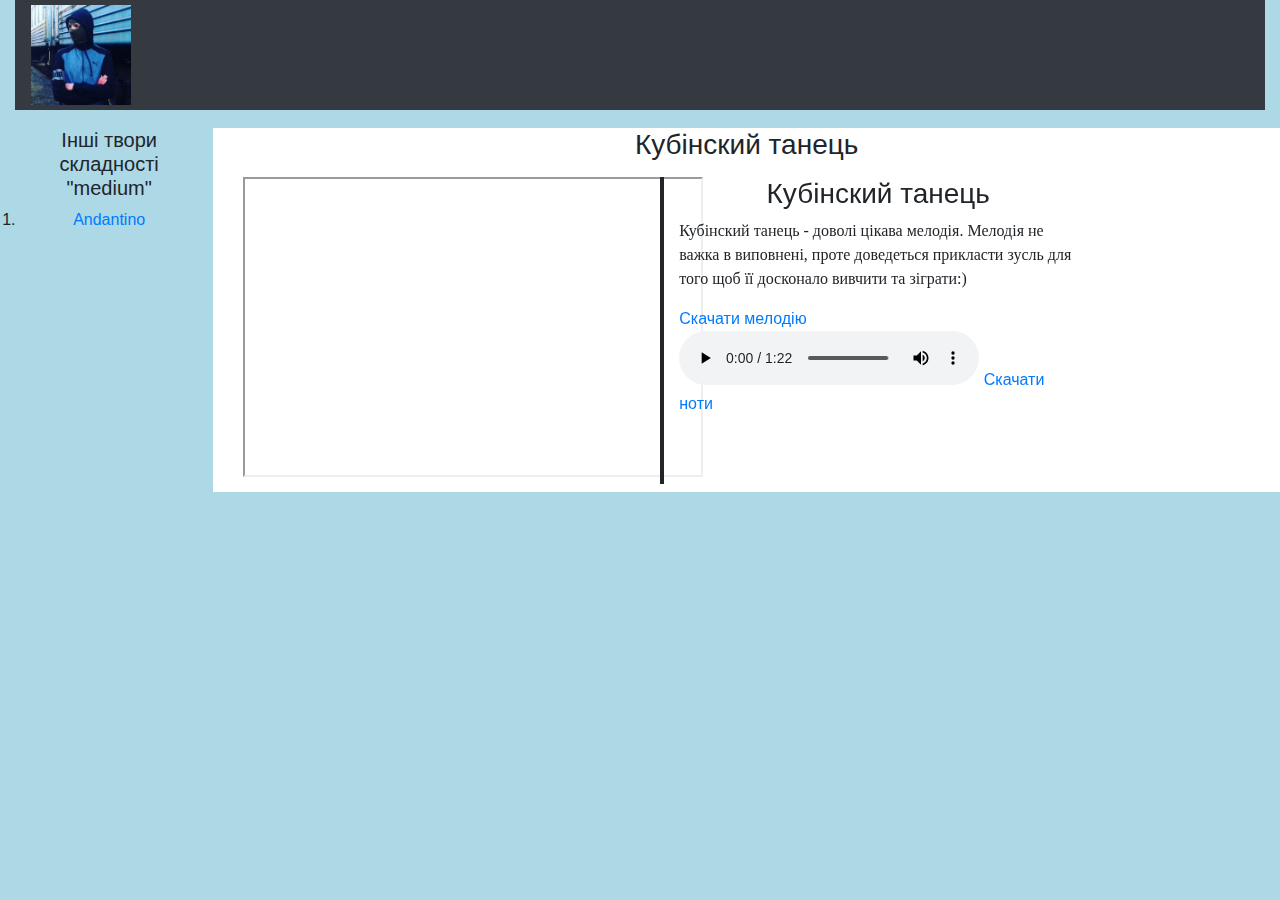
<file: gutar/Note Tabe/medium/Cubin dance/index.html>
<!doctype html>
<html lang="ua">
  <head>
    <!-- Required meta tags -->
    <meta charset="utf-8">
    <meta name="viewport" content="width=device-width, initial-scale=1, shrink-to-fit=no">

    <!-- Bootstrap CSS -->
    <link rel="stylesheet" href="https://stackpath.bootstrapcdn.com/bootstrap/4.4.1/css/bootstrap.min.css" integrity="sha384-Vkoo8x4CGsO3+Hhxv8T/Q5PaXtkKtu6ug5TOeNV6gBiFeWPGFN9MuhOf23Q9Ifjh" crossorigin="anonymous">
    <link rel="stylesheet" type="text/css" href="css/style.css">

    <title>Кубінський танець>Ноти та таби>Гітара>vall prodaction</title>
  </head>
  <body>
    <div class="conteiner">
      <!-- <div class="row">
              <div class="col-xl-1 col-lg-1 col-md-1 col-sm-1 col-1" style="background-color: blue">A</div>
              <div class="col-xl-1 col-lg-1 col-md-1 col-sm-1 col-1"  style="background-color: green">A</div>
             <div class="col-xl-1 col-lg-1 col-md-1 col-sm-1 col-1" style="background-color: blue">A</div>
             <div class="col-xl-1 col-lg-1 col-md-1 col-sm-1 col-1"  style="background-color: green">A</div><div class="col-xl-1 col-lg-1 col-md-1 col-sm-1 col-1" style="background-color: blue">A</div>
             <div class="col-xl-1 col-lg-1 col-md-1 col-sm-1 col-1"  style="background-color: green">A</div><div class="col-xl-1 col-lg-1 col-md-1 col-sm-1 col-1" style="background-color: blue">A</div>
             <div class="col-xl-1 col-lg-1 col-md-1 col-sm-1 col-1"  style="background-color: green">A</div><div class="col-xl-1 col-lg-1 col-md-1 col-sm-1 col-1" style="background-color: blue">A</div>
             <div class="col-xl-1 col-lg-1 col-md-1 col-sm-1 col-1"  style="background-color: green">A</div><div class="col-xl-1 col-lg-1 col-md-1 col-sm-1 col-1" style="background-color: blue">A</div>
             <div class="col-xl-1 col-lg-1 col-md-1 col-sm-1 col-1"  style="background-color: green">A</div>
        </div> -->
        <div class="header">
            <!-- Navbar -->
            <div class="row">
              <div class="col-lg-12">
                <nav class="navbar navbar-expand-sm bg-dark navbar-dark py-0">
                  <!-- Brand/logo -->
                  <a class="navbar-brand" href="https://soldatov201415.github.io/">
                    <img src="image/logo/image1.jpg" alt="logo" style="width:100px; height: 60">
                  </a>
                   <!-- Toggler/collapsibe Button -->
                  <button class="navbar-toggler" type="button" data-toggle="collapse" data-target="#collapsibleNavbar">
                    <span class="navbar-toggler-icon"></span>
                  </button>
                  <!-- Links -->
                  <div class="collapse navbar-collapse" id="collapsibleNavbar">
                    <!-- <ul class="navbar-nav ml-auto">
                      <li class="nav-item py-2">
                        <a class="nav-link" target="blank" href="song/index.html">Пісні</a>
                      </li>
                      <li class="nav-item py-2">
                        <a class="nav-link" target="blank" href="note tabe/index.html">Ноти та таби</a>
                      </li>
                      <li class="nav-item py-2">
                        <a class="nav-link" target="blank" href="#">Аксесуари</a>
                      </li>
                      <li class="nav-item py-2">
                        <a class="nav-link" target="blank" href="#clasic">Класика</a>
                      </li>
                      <li class="nav-item py-2">
                        <a class="nav-link" target="blank" href="#style">Фінгерстайл</a>
                      </li>
                    </ul> -->
                </div>
                </nav>
              </div>
            </div>
          </div>
          <div class="content">
            <div class="row">
              <div class="col-lg-2">
                <div class="inshe">
                  <h5>Iнші твори складності "medium"</h5>
                  <ol>
                    <li>
                      <a href="https://soldatov201415.github.io/gutar/Note%20Tabe/medium/andantino/index.html" target="blank">
                        Andantino
                      </a>
                    </li>
<!--                     <li>
                      <a href="" target="blank">
                        
                      </a>
                    </li>
                    <li> 
                      <a href="" target="blank">
                        
                      </a>
                    </li> -->
                  </ol>
                </div>
              </div>
              <div class="col-lg-10 contebt">
                <h3 id="">Кубінский танець</h3>
                <div class="row py-2 section1">
                  <div class="col-sm-2 col-md-2 mon"></div>
                  <div class="col-lg-5 col-sm-5 col-md-5 videoo">
                    <iframe width="460" height="300" src="https://youtu.be/Cabt-wD0AfQ "></iframe>
                  </div>
                  <div class="col-lg-5 opis">
                    <h3>Кубінский танець</h3>
                    <p>Кубінский танець - доволі цікава мелодія. Мелодія не важка в виповнені, проте доведеться прикласти зусль для того щоб її досконало вивчити та зіграти:)</p>
                    <a download href="Кубинський танець.mp3">Скачати мелодію</a>
                    <audio controls="loop">
                      <source src="Кубинський танець.wav" type="audio/ogg">
                    </audio>
                    <a download href="Кубинський танець.gp5">Скачати ноти</a>
                  </div>
                </div>
              </div>
            </div>

          </div>
          <div class="adaptacia">
            <div class="contentadaptacii">
              <h3 id="">Кубінский танець</h3>
              <div class="row">
                <!-- <div class="col-sm-2 col-md-2"></div>
                <div class="col-sm-10 col-md-10"> -->
                   <iframe width="460" height="300" src="https://youtu.be/Cabt-wD0AfQ"></iframe>
                      <div class="col-lg-5 opis">
                    <h3>Кубінский танець</h3>
                    <p>Кубінский танець - доволі цікава мелодія. Мелодія не важка в виповнені, проте доведеться прикласти зусль для того щоб її досконало вивчити та зіграти:)</p>
                    <button>
                      <a download href="Кубинський танець.mp3">
                        Скачати мелодію
                      </a>
                    </button> 
                    
                    <audio controls="loop">
                      <source src="Кубинський танець.wav" type="audio/ogg">
                    </audio>
                    <button>
                      <a download href="Кубинський танець.gp5">
                        Скачати ноти
                      </a>
                    </button>
                    
                  </div>
                </div>
                <div>
                  <div class="insheadapt">
                  <h5>Iнші твори складності "medium"</h5>
                  <ol>
                    <li>
                      <a href="#" target="blank">
                        Andantino
                      </a>
                    </li>
                    <li>
                      <a href="" target="blank">
                        
                      </a>
                    </li>
                    <li> 
                      <a href="" target="blank">
                        
                      </a>
                    </li>
                  </ol>
                </div>
                </div>
              </div>
            </div>
          </div>
          <div class="adapt">
            <div class="insheadaptaaa">
                  <h5>Iнші твори складності "medium"</h5>
                  <ol>
                    <li>
                      <a href="#" target="blank">
                        Andantino
                      </a>
                    </li>
                    <li>
                      <a href="" target="blank">
                        
                      </a>
                    </li>
                    <li> 
                      <a href="" target="blank">
                        
                      </a>
                    </li>
                  </ol>
                </div>
          </div>
    </div>

    <!-- Optional JavaScript -->
    <!-- jQuery first, then Popper.js, then Bootstrap JS -->
    <script src="https://code.jquery.com/jquery-3.4.1.slim.min.js" integrity="sha384-J6qa4849blE2+poT4WnyKhv5vZF5SrPo0iEjwBvKU7imGFAV0wwj1yYfoRSJoZ+n" crossorigin="anonymous"></script>
    <script src="https://cdn.jsdelivr.net/npm/popper.js@1.16.0/dist/umd/popper.min.js" integrity="sha384-Q6E9RHvbIyZFJoft+2mJbHaEWldlvI9IOYy5n3zV9zzTtmI3UksdQRVvoxMfooAo" crossorigin="anonymous"></script>
    <script src="https://stackpath.bootstrapcdn.com/bootstrap/4.4.1/js/bootstrap.min.js" integrity="sha384-wfSDF2E50Y2D1uUdj0O3uMBJnjuUD4Ih7YwaYd1iqfktj0Uod8GCExl3Og8ifwB6" crossorigin="anonymous"></script>
  </body>
</html>
</file>
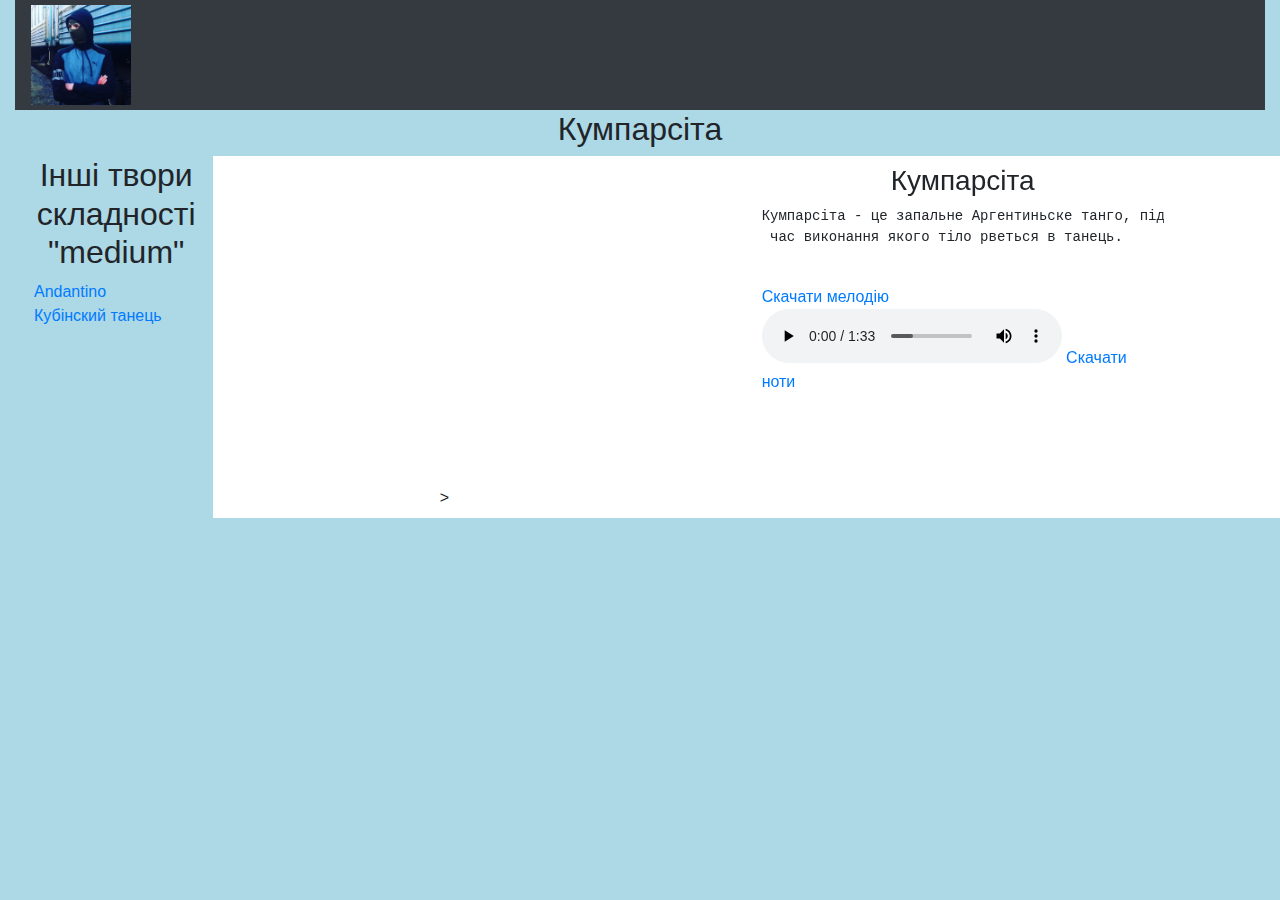
<file: gutar/Note Tabe/medium/Kumparsita/index.html>
<!doctype html>
<html lang="en">
  <head>
    <!-- Required meta tags -->
    <meta charset="utf-8">
    <meta name="viewport" content="width=device-width, initial-scale=1, shrink-to-fit=no">

    <!-- Bootstrap CSS -->
    <link rel="stylesheet" href="https://stackpath.bootstrapcdn.com/bootstrap/4.4.1/css/bootstrap.min.css" integrity="sha384-Vkoo8x4CGsO3+Hhxv8T/Q5PaXtkKtu6ug5TOeNV6gBiFeWPGFN9MuhOf23Q9Ifjh" crossorigin="anonymous">
    <link rel="stylesheet" type="text/css" href="css/style.css">
    <title>Кумпарсіта</title>
  </head>
  <body>
    <div class="conteiner">
        <!--  -->

      <!-- bootstrap col -->
        <!-- <div class="row">
              <div class="col-xl-1 col-lg-1 col-md-1 col-sm-1 col-1" style="background-color: blue">A</div>
              <div class="col-xl-1 col-lg-1 col-md-1 col-sm-1 col-1"  style="background-color: green">A</div>
             <div class="col-xl-1 col-lg-1 col-md-1 col-sm-1 col-1" style="background-color: blue">A</div>
             <div class="col-xl-1 col-lg-1 col-md-1 col-sm-1 col-1"  style="background-color: green">A</div><div class="col-xl-1 col-lg-1 col-md-1 col-sm-1 col-1" style="background-color: blue">A</div>
             <div class="col-xl-1 col-lg-1 col-md-1 col-sm-1 col-1"  style="background-color: rgb(30, 5, 255)">A</div><div class="col-xl-1 col-lg-1 col-md-1 col-sm-1 col-1" style="background-color: blue">A</div>
             <div class="col-xl-1 col-lg-1 col-md-1 col-sm-1 col-1"  style="background-color: green">A</div><div class="col-xl-1 col-lg-1 col-md-1 col-sm-1 col-1" style="background-color: blue">A</div>
             <div class="col-xl-1 col-lg-1 col-md-1 col-sm-1 col-1"  style="background-color: rgb(4, 0, 255)">A</div><div class="col-xl-1 col-lg-1 col-md-1 col-sm-1 col-1" style="background-color: blue">A</div>
             <div class="col-xl-1 col-lg-1 col-md-1 col-sm-1 col-1"  style="background-color: green">A</div>
        </div> -->
        <!-- menu -->
        
        <div class="header">
            <!-- Navbar -->
            <div class="row">
              <div class="col-lg-12">
                <nav class="navbar navbar-expand-sm bg-dark navbar-dark py-0">
                  <!-- Brand/logo -->
                  <a class="navbar-brand" href="https://soldatov201415.github.io/">
                    <img src="image/logo/image1.jpg" alt="logo" style="width:100px; height: 60">
                  </a>
                   <!-- Toggler/collapsibe Button -->
                  <button class="navbar-toggler" type="button" data-toggle="collapse" data-target="#collapsibleNavbar">
                    <span class="navbar-toggler-icon"></span>
                  </button>
                  <!-- Links -->
                  <div class="collapse navbar-collapse" id="collapsibleNavbar">
                    <!-- <ul class="navbar-nav ml-auto">
                      <li class="nav-item py-2">
                        <a class="nav-link" target="blank" href="song/index.html">Пісні</a>
                      </li>
                      <li class="nav-item py-2">
                        <a class="nav-link" target="blank" href="note tabe/index.html">Ноти та таби</a>
                      </li>
                      <li class="nav-item py-2">
                        <a class="nav-link" target="blank" href="#">Аксесуари</a>
                      </li>
                      <li class="nav-item py-2">
                        <a class="nav-link" target="blank" href="#clasic">Класика</a>
                      </li>
                      <li class="nav-item py-2">
                        <a class="nav-link" target="blank" href="#style">Фінгерстайл</a>
                      </li>
                    </ul> -->
                </div>
                </nav>
              </div>
            </div>
          </div>
          <h2>Кумпарсіта</h2>
          <div class="row">
            <div class="col-2">
              <div class="more">
                <h2>Iнші твори складності "medium"</h2>
              <ul>
                <a href="https://soldatov201415.github.io/gutar/Note%20Tabe/medium/andantino/index.html"><ol>Andantino</ol></a>
                <a href="https://soldatov201415.github.io/gutar/Note%20Tabe/medium/Cubin%20dance/index.html"><ol>Кубінский танець</ol></a>
              </ul>
              </div>                            
            </div>
            <div class="col-lg-10 contebt">
              <div class="row py-2 section1">
                <div class="col-lg-5 col-sm-5 col-md-5 videoo">
                  <center>
                    <iframe width="560" height="315" src="https://www.youtube.com/embed/Eota1hT2B2A" frameborder="0" allow="accelerometer; autoplay; encrypted-media; gyroscope; picture-in-picture" allowfullscreen></iframe
                  </center>
                  >
                </div>
                <div class="col-lg-1 col-md-1"></div>
                <div class="col-lg-5 opis">
                  <h3>Кумпарсіта</h3>
                  <pre>Кумпарсіта - це запальне Аргентиньске танго, під
 час виконання якого тіло рветься в танець.
                  </pre>
                  <a download href="Кумпарсіта.mp3">Скачати мелодію</a>
                  <audio controls="loop">
                    <source src="kumparsita.wav" type="audio/ogg">
                  </audio>
                  <a download href="Kymparsita.gp5">Скачати ноти</a>
                </div>
              </div>
            </div>
           </div>            
        </div>
        <div class="phone">
          <div class="morePhone">
            <h2>Iнші твори складності "medium"</h2>
          <ul>
            <a href="https://soldatov201415.github.io/gutar/Note%20Tabe/medium/andantino/index.html"><ol>Andantino</ol></a>
            <a href="https://soldatov201415.github.io/gutar/Note%20Tabe/medium/Cubin%20dance/index.html"><ol>Кубінский танець</ol></a>
          </ul>
          </div>
        </div>




        <!-- Tablets -->


        <div class="planshet">
          <div class="row">
            <div class="col-10 moreTablets">
              <div class="col-1"></div>
              <div class="col-md-5 col-lg-5">
                <h2>Iнші твори складності "medium"</h2>
                  <ul>
                    <a href="https://soldatov201415.github.io/gutar/Note%20Tabe/medium/andantino/index.html"><ol>Andantino</ol></a>
                    <a href="https://soldatov201415.github.io/gutar/Note%20Tabe/medium/Cubin%20dance/index.html"><ol>Кубінский танець</ol></a>
                  </ul>
              </div> 
            </div>
            </div>
          </div>
        </div>          
    </div>

    <!-- Optional JavaScript -->
    <!-- jQuery first, then Popper.js, then Bootstrap JS -->
    <script src="https://code.jquery.com/jquery-3.4.1.slim.min.js" integrity="sha384-J6qa4849blE2+poT4WnyKhv5vZF5SrPo0iEjwBvKU7imGFAV0wwj1yYfoRSJoZ+n" crossorigin="anonymous"></script>
    <script src="https://cdn.jsdelivr.net/npm/popper.js@1.16.0/dist/umd/popper.min.js" integrity="sha384-Q6E9RHvbIyZFJoft+2mJbHaEWldlvI9IOYy5n3zV9zzTtmI3UksdQRVvoxMfooAo" crossorigin="anonymous"></script>
    <script src="https://stackpath.bootstrapcdn.com/bootstrap/4.4.1/js/bootstrap.min.js" integrity="sha384-wfSDF2E50Y2D1uUdj0O3uMBJnjuUD4Ih7YwaYd1iqfktj0Uod8GCExl3Og8ifwB6" crossorigin="anonymous"></script>
  </body>
</html>
</file>
<file: gutar/css/style.css>
*{
	padding: 0;
	margin: 0;
	box-sizing: border-box;
}
body {
	background: lightblue;
	font-family: 'Roboto', sans-serif;
}
.row{
    margin-left: 0px;
    margin-right: 0px;
}
/*.container {
	background: #fff;
}*/
 /* Make the image fully responsive */
  .carousel-inner img {
    width: 100%;
    height: 100%;
  }
  .menu li{
	font-family: Arial;
	font-size: 15px;
	display: inline-block;
	text-align: center;
}
.menu{
	padding: 3px;
	background: darkblue; 
	display: flex;
	justify-content: space-between;}
h1,h2,h3{ 
	text-align: center;
	font-style:italic;
}
.kk{
	background: #fff;
}
.foradapt{
    display: none;
}
.op1{
    display: none;
}

/* Vertical Tabs */
 .vertical-tabs{
    font-size:15px;
    padding:10px;
    color: #000;
}
 .vertical-tabs .nav-tabs .nav-link{
    border-radius: 0;
    background:#14daff;
    text-align:center;
    font-size: 16px;
    border:1px solid #424242;
    color:#000;
    height:40px;
    width: 190px;
}
 .vertical-tabs .nav-tabs .nav-link.active{
    background-color: blue!important;
    color:#fff;
}
 .vertical-tabs .tab-content>.active{
    background:#fff;
    display:block;
}
 .vertical-tabs .nav.nav-tabs{
    border-bottom:0;
    border-right:3px solid #000;
    display:block;
    float:left;
    margin-right:20px;
    padding-right:15px;
}
 .vertical-tabs .sv-tab-panel{
    background:#fff;
    height:274px;
    padding-top:10px;
}
@media only screen and (max-width: 420px){
  .titulo{font-size: 22px}
}
@media only screen and (max-width: 325px){
  .vertical-tabs{ padding:8px;}
}
footer{
    position: absolute;
    bottom: 0;
    width: 100%;
    text-align: center;
    color:#fff;
    font-size: 9px;
}
.hoh{
	margin-left: 2.5px;
}
.linia{
	display: inline-block;
	padding: 2.5px;
}
img{
	width: 410px;
}
.lin2{
	display: inline-block;
}
.lin2 img{
	width: 300px;
	padding: 2.5px;
}
.lin3{
	display: inline-block;
}
.lin3 img{
	height:550px;
}
.yout {
	color: #FF0000;
}
.sociym{
  font-size: 35px;
}
.cos{
	padding-left: 3px
}
.ins{
	color: #ff00bf;
}
.tel{
	color: blue;
}
.lin3{
    padding-left: 4px; 
    padding-bottom: 7px;
    padding-top: 15px;
}
/*.lin32{
    padding-left: 4px; 
    padding-bottom: 7px;
    padding-top: 15px;
}*/

@media screen and (max-width: 360px) {
    iframe{
        width: 300px;
    }
    .op{
        display: none;
    }
    .op1{
        background: #fff;
        display: inline-block;
        margin-left: 12px;
        margin-right: 12px;
        padding-left: 4px; 
        margin-bottom: 15px;
        margin-top: 1px;
    }
    .tabinfo{
        display: none;
    }
    .photochka{
        display: none;
    }
    .cos{
        display: none;
    }
/*.foradapt{
    display: inline-block;
}
.adaptmenu{
    border: hidden lightblue 5px;
}*/
}

@media screen and (max-width: 768px) and (max-height: 1024px){
    iframe{
        width: 360px;
        /*margin-right: 100px;*/
    }
    .op{
        margin-left: 49px; 
    }
}
</file>
<file: medicin/css/style.css>
*{
	padding: 0;
	margin: 0;
	box-sizing: border-box;
}
body {
	background: lightblue;
	font-family: 'Roboto', sans-serif;
}
/*.container {
	background: #fff;
}*/
 /* Make the image fully responsive */
  .carousel-inner img {
    width: 100%;
    height: 100%;
  }
  .menu li{
	font-family: Arial;
	font-size: 15px;
	display: inline-block;
	text-align: center;
}
.menu{
	padding: 3px;
	background: darkblue; 
	display: flex;
	justify-content: space-between;
}
img {
	width:150px;
}
h1,h2,h3{
	text-align: center;
}
.content{

}
.menu li a{
	color: white;
}
.text{
	font-style:italic;
}
iframe{
	margin-top: 40px;
}
/* Vertical Tabs */
 .vertical-tabs{
    font-size:15px;
    padding:10px;
    color:#000
}
 .vertical-tabs .nav-tabs .nav-link{
    border-radius: 0;
    background:#00BFFF;
    text-align:center;
    font-size: 16px;
    border:1px solid #424242;
    color:#000;
    height:40px;
    width: 220px;
}
 .vertical-tabs .nav-tabs .nav-link.active{
    background-color:#00FFFF!important;
    color:#000;
}
 .vertical-tabs .tab-content>.active{
    background:#fff;
    display:block;
}
 .vertical-tabs .nav.nav-tabs{
    border-bottom:0;
    border-right:3px solid #000;
    display:block;
    float:left;
    margin-right:20px;
    padding-right:15px;
}
 .vertical-tabs .sv-tab-panel{
    background:#fff;
    height:274px;
    padding-top:10px;
}
@media only screen and (max-width: 420px){
  .titulo{font-size: 22px}
}
@media only screen and (max-width: 325px){
  .vertical-tabs{ padding:8px;}
}
footer{
    position: absolute;
    bottom: 0;
    width: 100%;
    text-align: center;
    color:#fff;
    font-size: 9px;
}
.ddd{
    margin-left: 10px;
}
.ddd p{
    font-style:italic;
    /*padding: 12px; */
}
.zhan{
     font-style:italic;
    /*padding: 12px; */
}
.cecc{
    display: none;
}
.menunaadap{
    display: none;
}
.ipad{
    display: none;
}




@media screen and (max-width: 360px) and (max-height: 740px) {
    .ipad{
        display: none;
    }
    iframe{
        width: 330px;
    }
    .cecc{
        display: inline-block;
    }
    .infotabs{
        display: none;
    }
    .menunaadap{
        display: inline-block;
        border: dotted;
    }
    .wer{
        margin-left: 10px;
    }
}




/*========================================================*/
@media screen and (min-height: 1020px){
/*    body{
        background: red;
    }
*/
    .ins{
        display: none;
    }
    .ipad{
        display: block;
    }
    .adaptpozhas{
        height: 450px;
        background: #fff;
    }
    .video{
        margin-top: 40px; 
    }
    .adaptopis{
        background: #fff;
    }
    .soc{
        display: inline-block;
    }
/*    i{
        width: 15px;
    }*/
}



/*------------------------------------------------------------------------*/
@media screen and (min-width: 1080px){
/*    body{
        background: red;
    }*/
    .ins{
        display: block;
    }
    .ipad{
        display: none;
    }
    .propis{
        height: 315px;
        margin-top: 40px;
        padding-left: 5px;
    }

}
/*===========================================================*/
@media screen and (min-width: 1277px) and (max-width: 1288px){
/*    body{
        background: red;
    }*/
    .video{
        background: none;
        margin-top: 40px;  
    }
}
</file>
<file: WORKOUT/css/style1.css>
@media screen and(max-whigth: 200px){
    body{
        background: black;
    }
}
</file>
<file: WORKOUT/css/style.css>
*{
	padding: 0;
	margin: 0;
	box-sizing: border-box;
}
body {
	background: lightblue;
	font-family: 'Roboto', sans-serif;
}
h1,h2,h3,h4,h5,h6{
    text-align: center;
}
a:hover{
    text-decoration: none;
    color: red;
}
.content{
    background: #fff;
}


/* static */

.static{
    border-top: solid 3px black;
    border-bottom: solid 3px black;
    padding: 15px;
}
.Description2{
    padding: 20px;
}

/*  dinamics  */

.Dynamics{
    margin-top: 20px;
    border-bottom: solid 3px black;
    border-bottom: black solid 3px;
}
iframe{
    border: double lightblue 15px;
    margin-bottom: 5px;
}
.Description3{
    padding: 20px;
}
      
/* Psychology */

.Psychology{
    margin-top: 15px;
    border-bottom: 3px solid black;
}
.Description5{
    padding: 25px;
}

/* futer */

.futer{
    background-color: lightblue;
}
.ins{
    font-size: 50px;
    
}
.ins {
	color: #FF0000;
}
.yout{
    font-size: 50px;
}
.yout{
    color: red;
}
</file>
<file: gutar/Note Tabe/css/style.css>
*{
	padding: 0;
	margin: 0;
	box-sizing: border-box;
}
body {
	background: lightblue;
}
.photo{
	margin-top: 20px;
}
h1, h2, h3, h4{
	text-align: center;
}
p{
	font-family: Myriad Pro;
}
.adapionfoto{
	display: none;
}

.clfsiccont{
	background: #fff;
}
.easy{
	border: double lightblue 3px;
/*	margin-right: px; */
}
.easys{
	border: double lightblue 3px;
/*	margin-right: px; */
	margin-left: 50px;
}
.fotoclasic img{
	border: 5px double lightblue; 
	margin-top: 15px;
}
.fingerstyle{
	/*background: #fff;*/
	 border-top: solid lightblue 15px; 
}
.fingerstylecon{
	background: #fff;
}
/*.po{
	border: solid 10px;
}*/
.fotostyle img{
	border: 5px solid lightblue; 
	margin-top: 15px;
	width: 450px;
}
.fing{
	border:double lightblue 3px;
}
.fotostyle{
	margin-bottom: 25.7px; 
}


/*----------------------------------------------------------------------------------------------------*/



@media screen and (max-height:897px) and (max-width:415px){
	/*body{
		background: red;
	}*/
	.foto img{
		display: none;
	}
	.adapionfoto{
		display: block;
		margin-left: 25px;
	}
	.adapionfoto img{
		width: 310px; 
		border: 3px double lightblue; 
	}
	.adaptionclas{
		border: double lightblue 3px;
	}
	.fotoclasic{
		display: none;
	}
	.easys{
		margin-left: 0px; 
	}
	.easys{
		margin-bottom: 25px;
	}
	.easy{
		margin-bottom: 25px; 
	}
	li{
		text-align: center;
	}
/*	.fotostyle{
		margin left: 25px;
	}*/
	
	.fotostyle img{
		width: 320px;

	}
	p{
		margin-left: 12.15px;
		margin-right:10.15px;
	}
}
/*---------------------------------------------------------------------------------------------------*/


@media screen and (min-width: 764px) and (min-height: 1020px){
	/*body{
		background: red;
	}*/
	p{
		font-family: Snell Roundhand, cursive;
	}
	.adaa {
		display: none;
	}  
	.adaad{
		margin-left: 120px;
	}
	li{
		text-align: center;
	}
	.easys{
		margin-left:0px;
		margin-bottom:25px;
	}
	.easy{
		margin-bottom: 25px;
	/*	border: #262626 dotted 5px; */
	}
	.fotoclasic img{
		border: 5px dotted #262626;
	}
	.fotostyle img{
		border: 5px dotted #262626;
		width: 450px;
		margin-left: 160px;
	}
	.fotoclasic{
		margin-left: 160px;
		margin-bottom: 20px;
		/*margin-bottom: */
	}
	.fotostyle{
		margin-bottom: 20px;
	}
	p{
		margin-left: 10px; 
		margin-right: 10px;
	}
	a: link{
		color: lightblue; 
	}
/*	a: visitd{
		color: silver;
	}*/
/*   	a: hover{
   		background: silver;
   	}*/
}
/*-----------------------------------------------------------------------------------------------------------------*/



/*@media screen and(min-height: 1112px){
	body{
		background: red;
	}
}
*/
</file>
<file: gutar/Note Tabe/medium/Cubin dance/css/style.css>
*{
	padding: 0px;
	margin: 0px;
	box-sizing: border-box;  
}
body{
	background: lightblue;
}
.row{
    margin-right: 0px;
    margin-left: 0px;
}
p{
	font-family: Brush Script MT, Brush Script Std, cursive;
}
h1,h2,h3,h4,h5,h6{
	text-align: center;
}
.contebt{
	margin-top: 17.8px;
	background: #fff;
}
.opis{
	border-left: solid 4.9px;  
}
.inshe{
	margin-left: 5px;
	margin-top: 17.8px;
}
ol{
	text-align: center;
}
a{
	text-decoration: none;
}
a:hover{
	text-decoration: none;
	color: darkblue;
	background: white; 
}
.adaptacia{
	display: none;
}
.mon{
	display: none;
}
.insheadaptaaa{
	display: none;
}






/*__________________________________________________________________________*/
@media screen and (max-height:897px) and (max-width:415px){
/*	body{
		background: red;
	}
*/
/*	.mon{
		display: block;
	}*/
	.adaptacia{
		display: block;
		background: #fff;
	}
	iframe{
		width: 320px;
		margin-left: 15px;
	}
	.videoo{
		justify-content: center;
	}
	.inshe{
		display: none;
	}
	.insheadapt{
		background: lightblue;
	}
	.content{
		display: none;
	}
	/* > a{
		border-bottom: none;
	}
	button a{
		text-decoration: none;
	}*/
	a{
		color: black;
	}
	a:hover{
		text-decoration: none; 
		color: blue;
	}
	button{
		background: #9494b8;
/*		border: solid 1.2px; */
		margin-bottom: 2px; 
	}
	.insheadapt{
		display: block;
		margin-top: 25.6px;
		background: #fff;
		border-top: solid lightblue 10px;
	}
	.insheadapt a{
		color: blue;
	}
	.insheadapt a:hover{
		color: lightblue;
/*		background: ;*/
	}
	.insheadaptaaa{
		display: none;
	}
}
@media screen and (min-width: 766px) and (min-height:1024px){
/*	body{
		background: red;
	}*/
	.mon{
		display: block;
	}
	.inshe{
		display: none;
	}
/*	.insheadapt{
		display: block;
	}*/
	.insheadaptaaa{
		display: block;
	}
}
</file>
<file: gutar/Note Tabe/medium/Kumparsita/css/style.css>
*{
	padding: 0px;
	margin: 0px;
	box-sizing: border-box;  
}
body{
	background: lightblue;
}
.row{
    margin-right: 0px;
    margin-left: 0px;
}
p{
	font-family: Brush Script MT, Brush Script Std, cursive;
}
h1,h2,h3,h4,h5,h6{
	text-align: center;
}
.phone{
	display: none;
}

/* <!-- content --> */
.more{
	margin-left: 19px;
}
.contebt{
	margin-left: 0px;
	background: #ffff;
}
.video{
	margin-right: 1000px;
	padding-right: 3px;
}
.planshet{
	display: none;
}
.moreTablets{
	display: none;
}



/* adatation for samsung (Medium display)
				Phone */
@media screen and (max-width: 490px) and (max-height:899px){
	.more{
		display: none;
	}
	.phone{
		display: inline;
	}
	.morePhone ol{
		text-align: center;
	}
	iframe{
		width: 74%;
	}

}



/* Tablets */
@media screen and (min-width: 600px) and (max-width: 1025px){
	h1,h2,h3,h4,h5,h6{
		text-align: center;
	}
	.more{
		display: none;
	}
	.moreTablets{
		display: inline;
	}
	.planshet{
		display: inline;
	}
	ol{
		text-align: center;
	}
	iframe{
		margin-left: 40%;
	}
}
</file>
